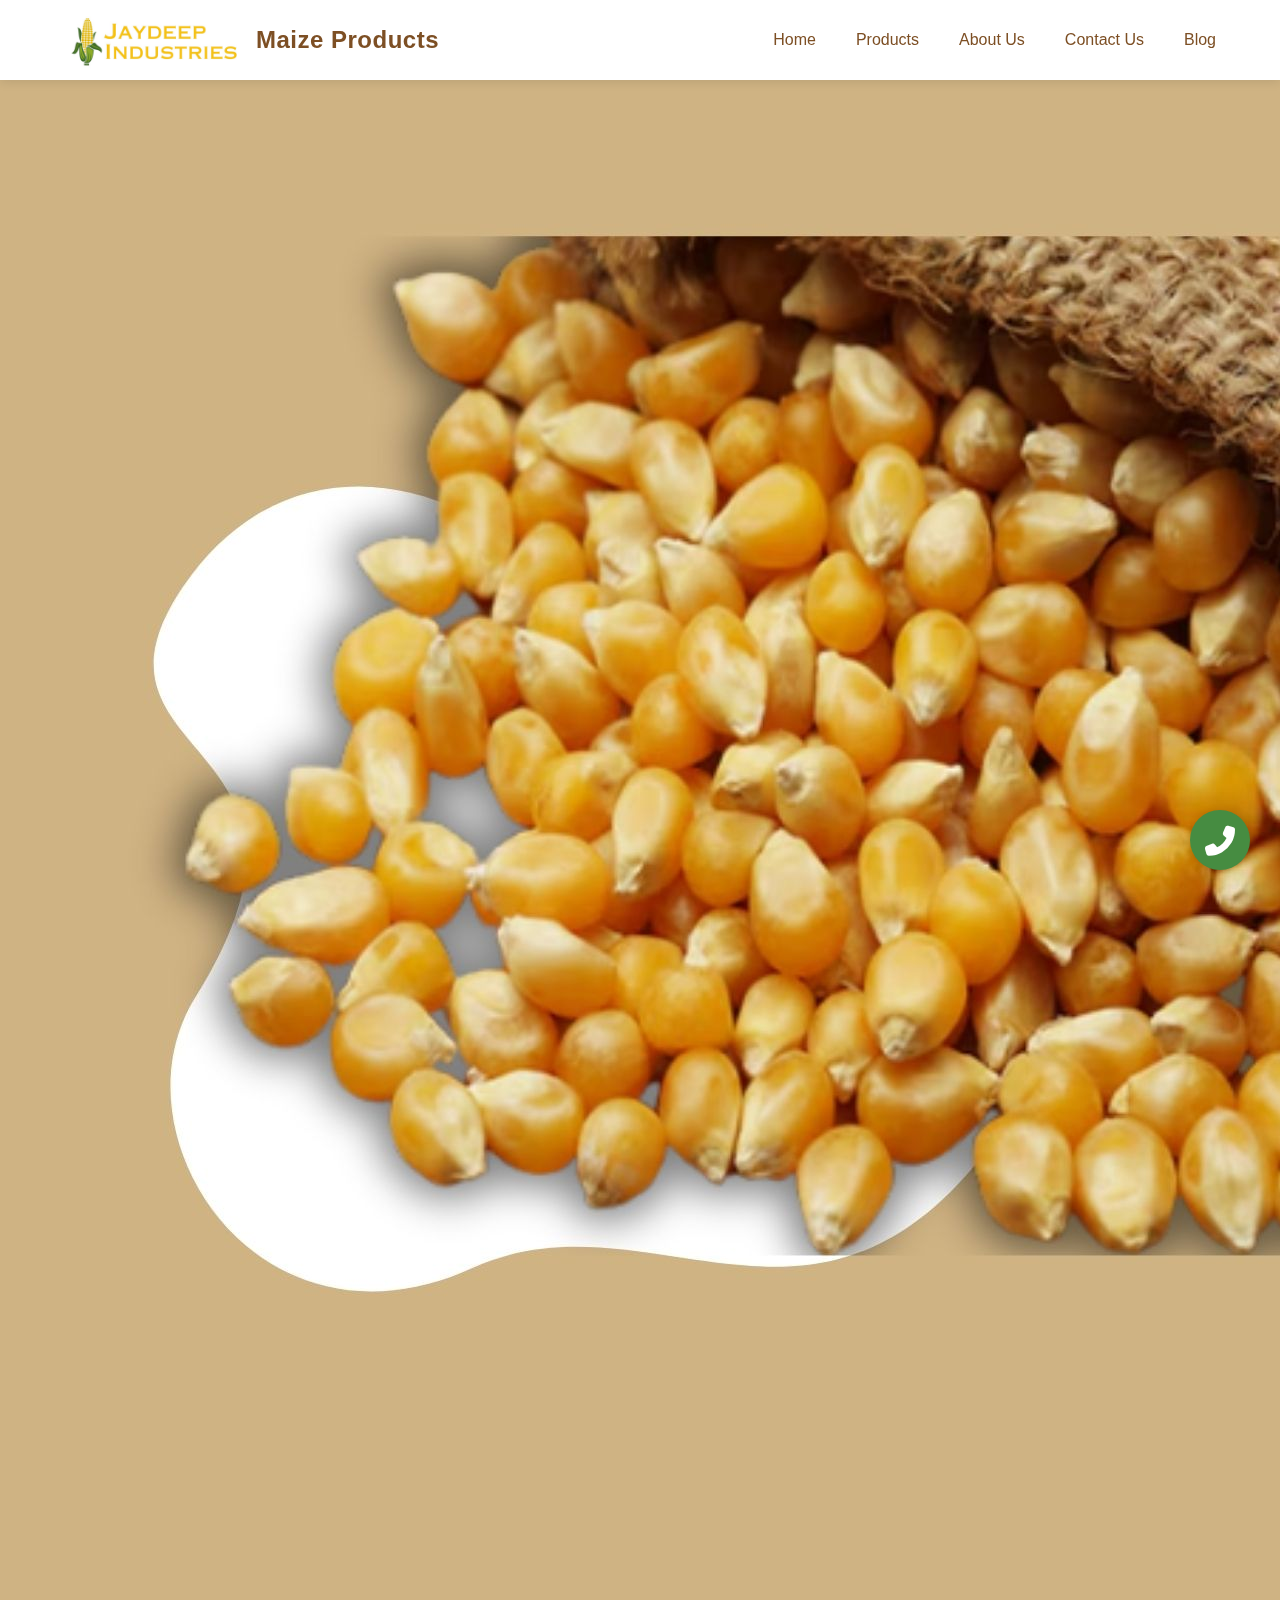
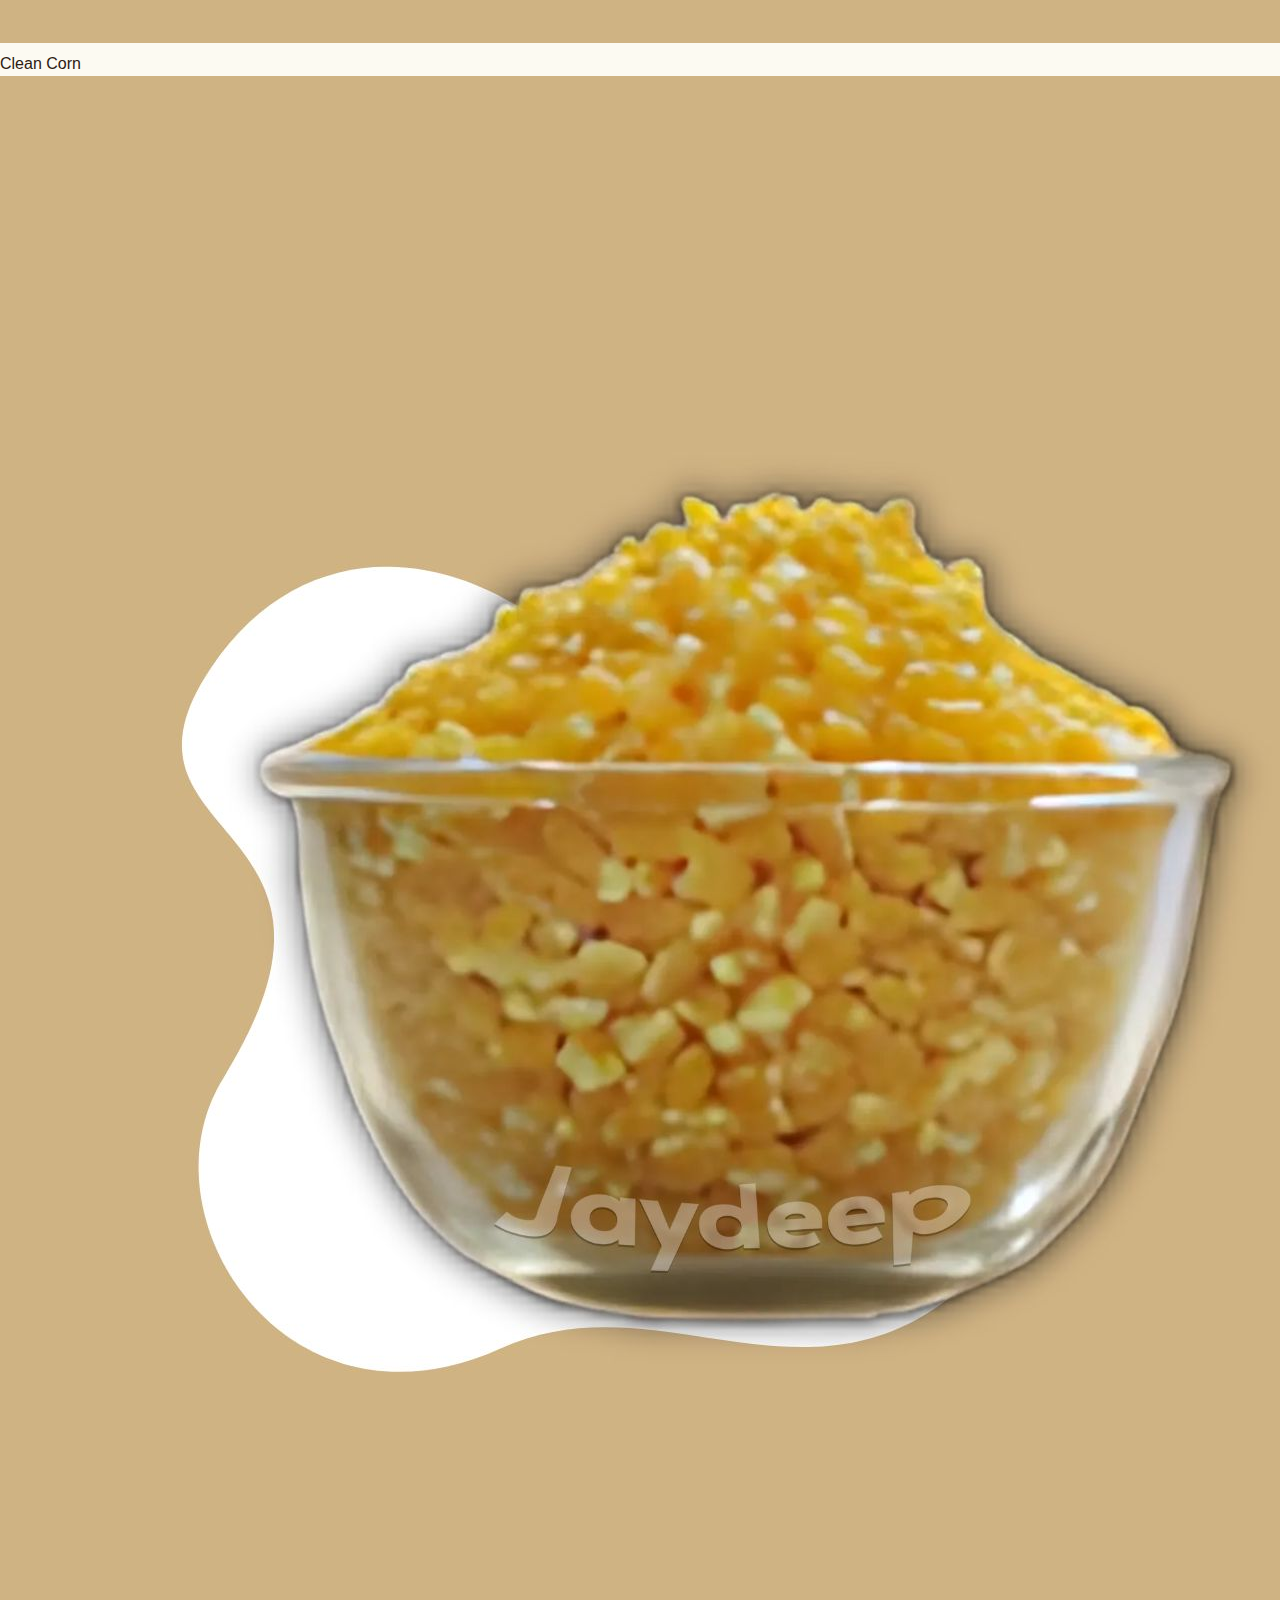
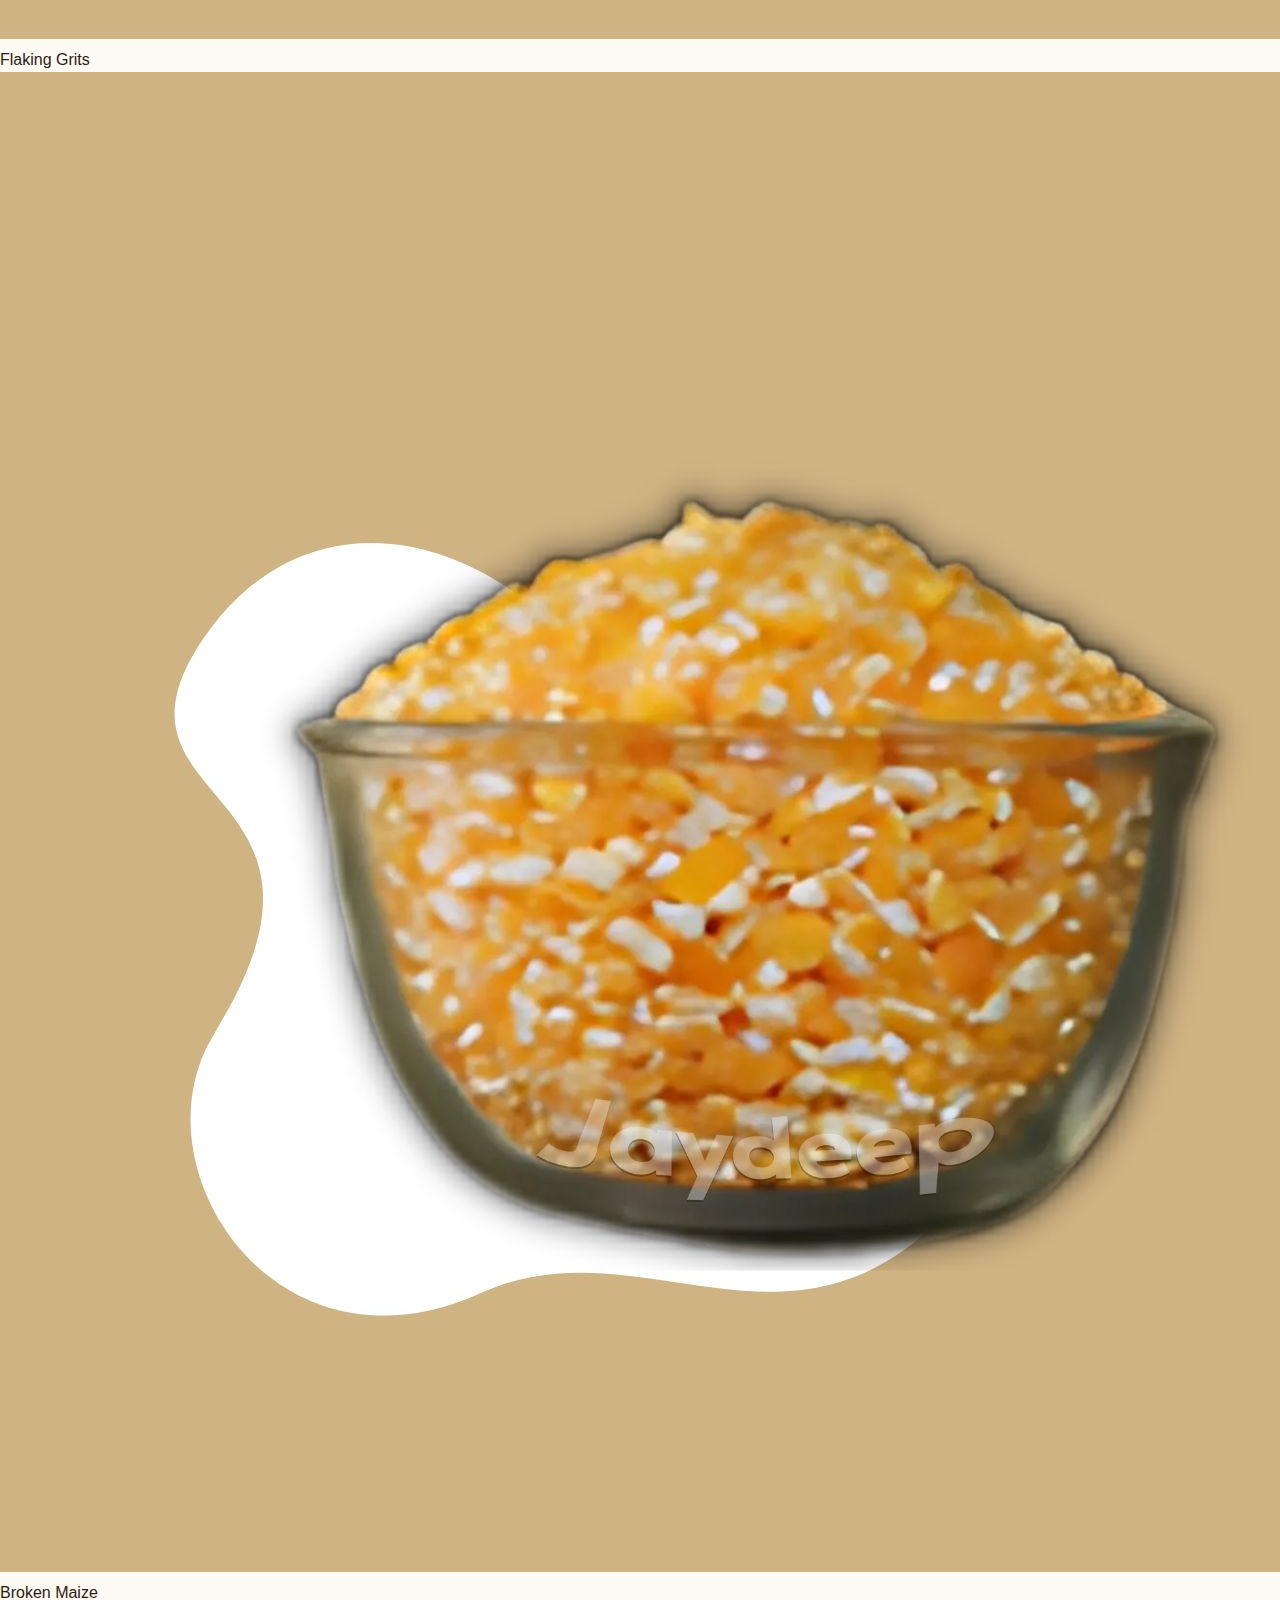
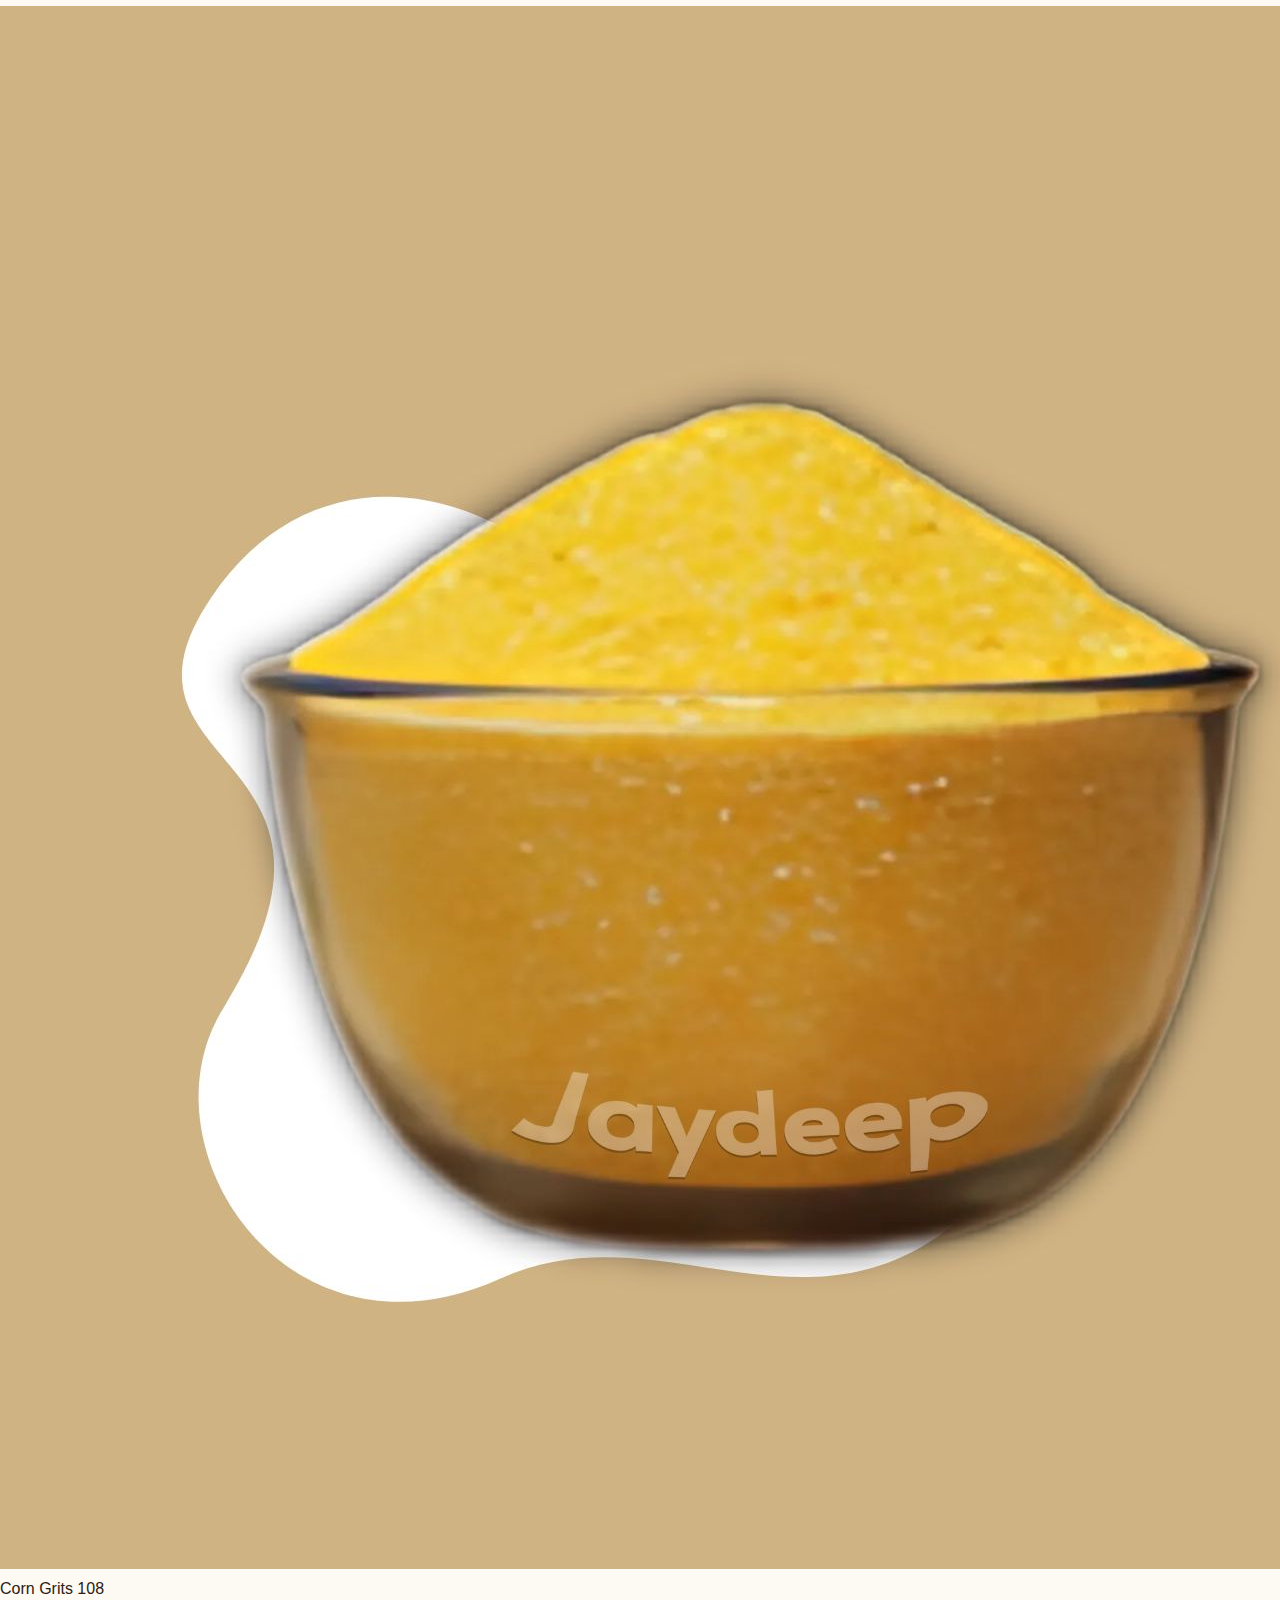
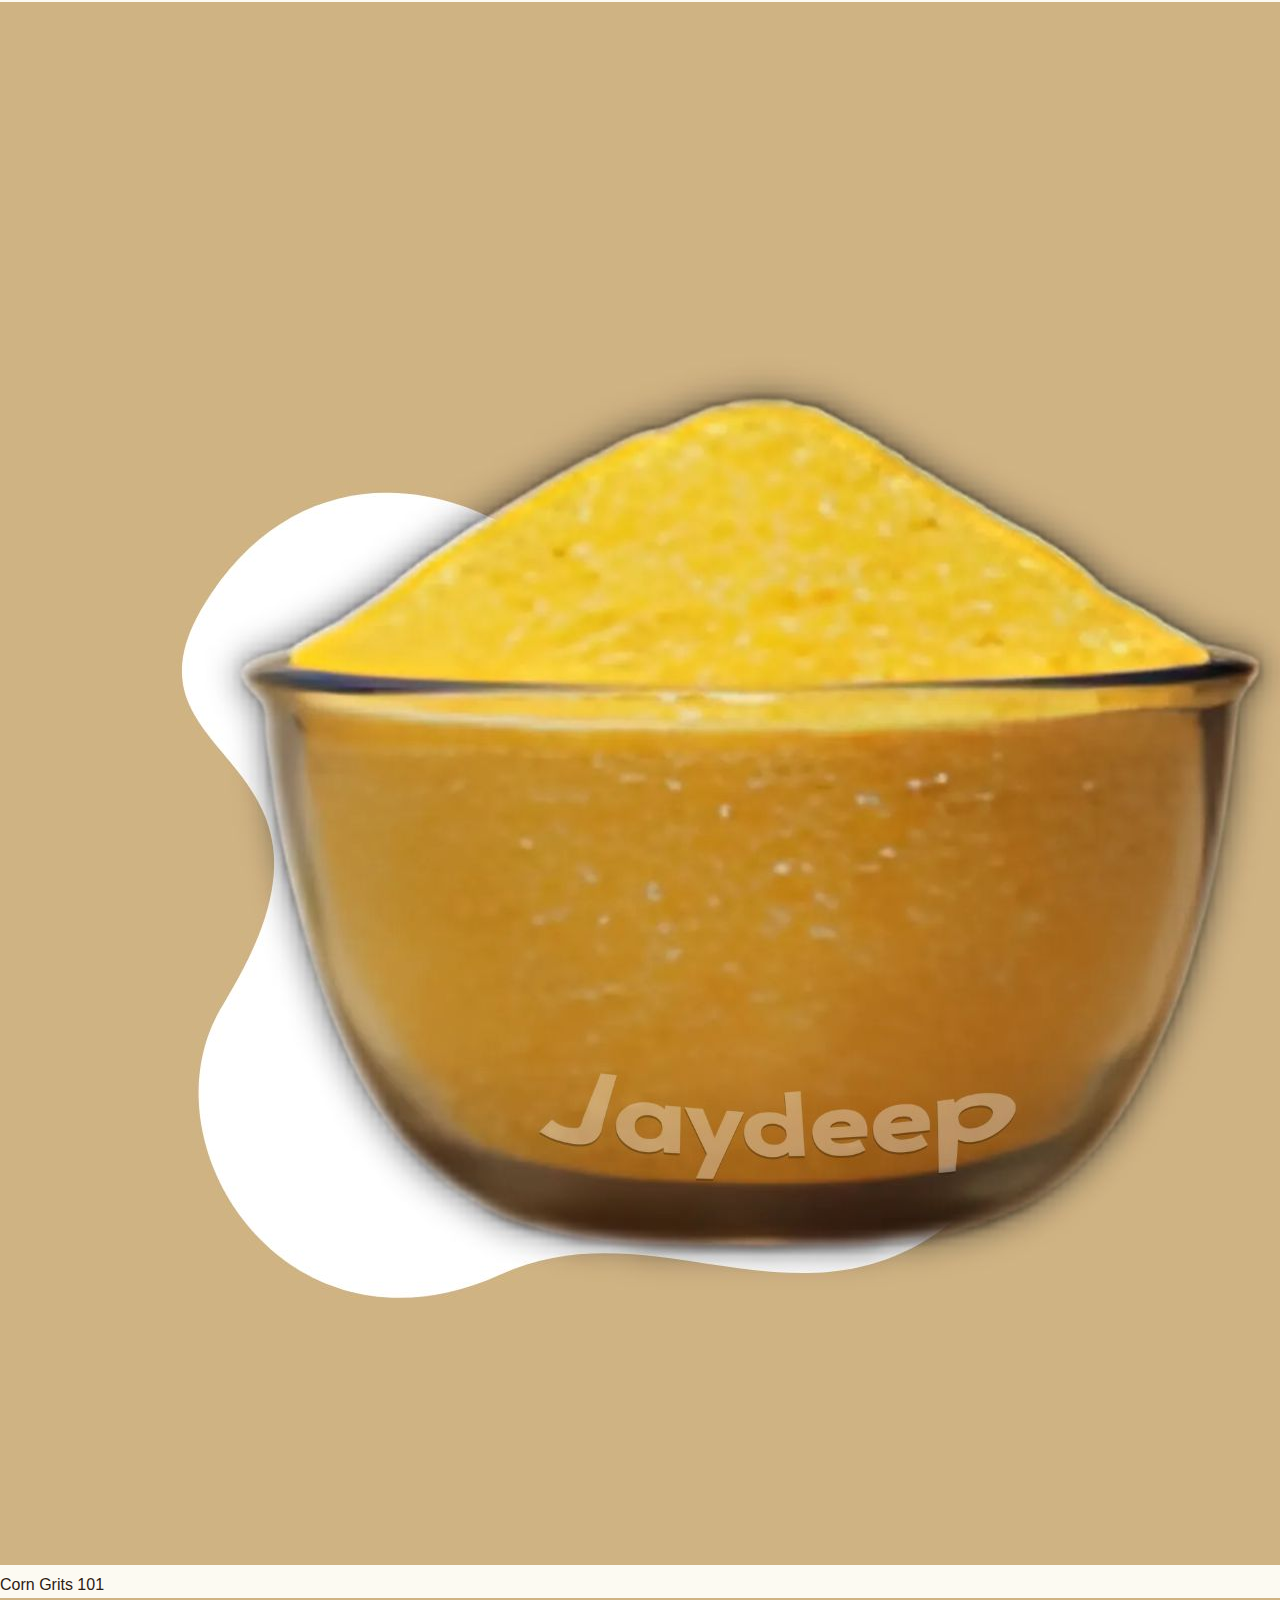
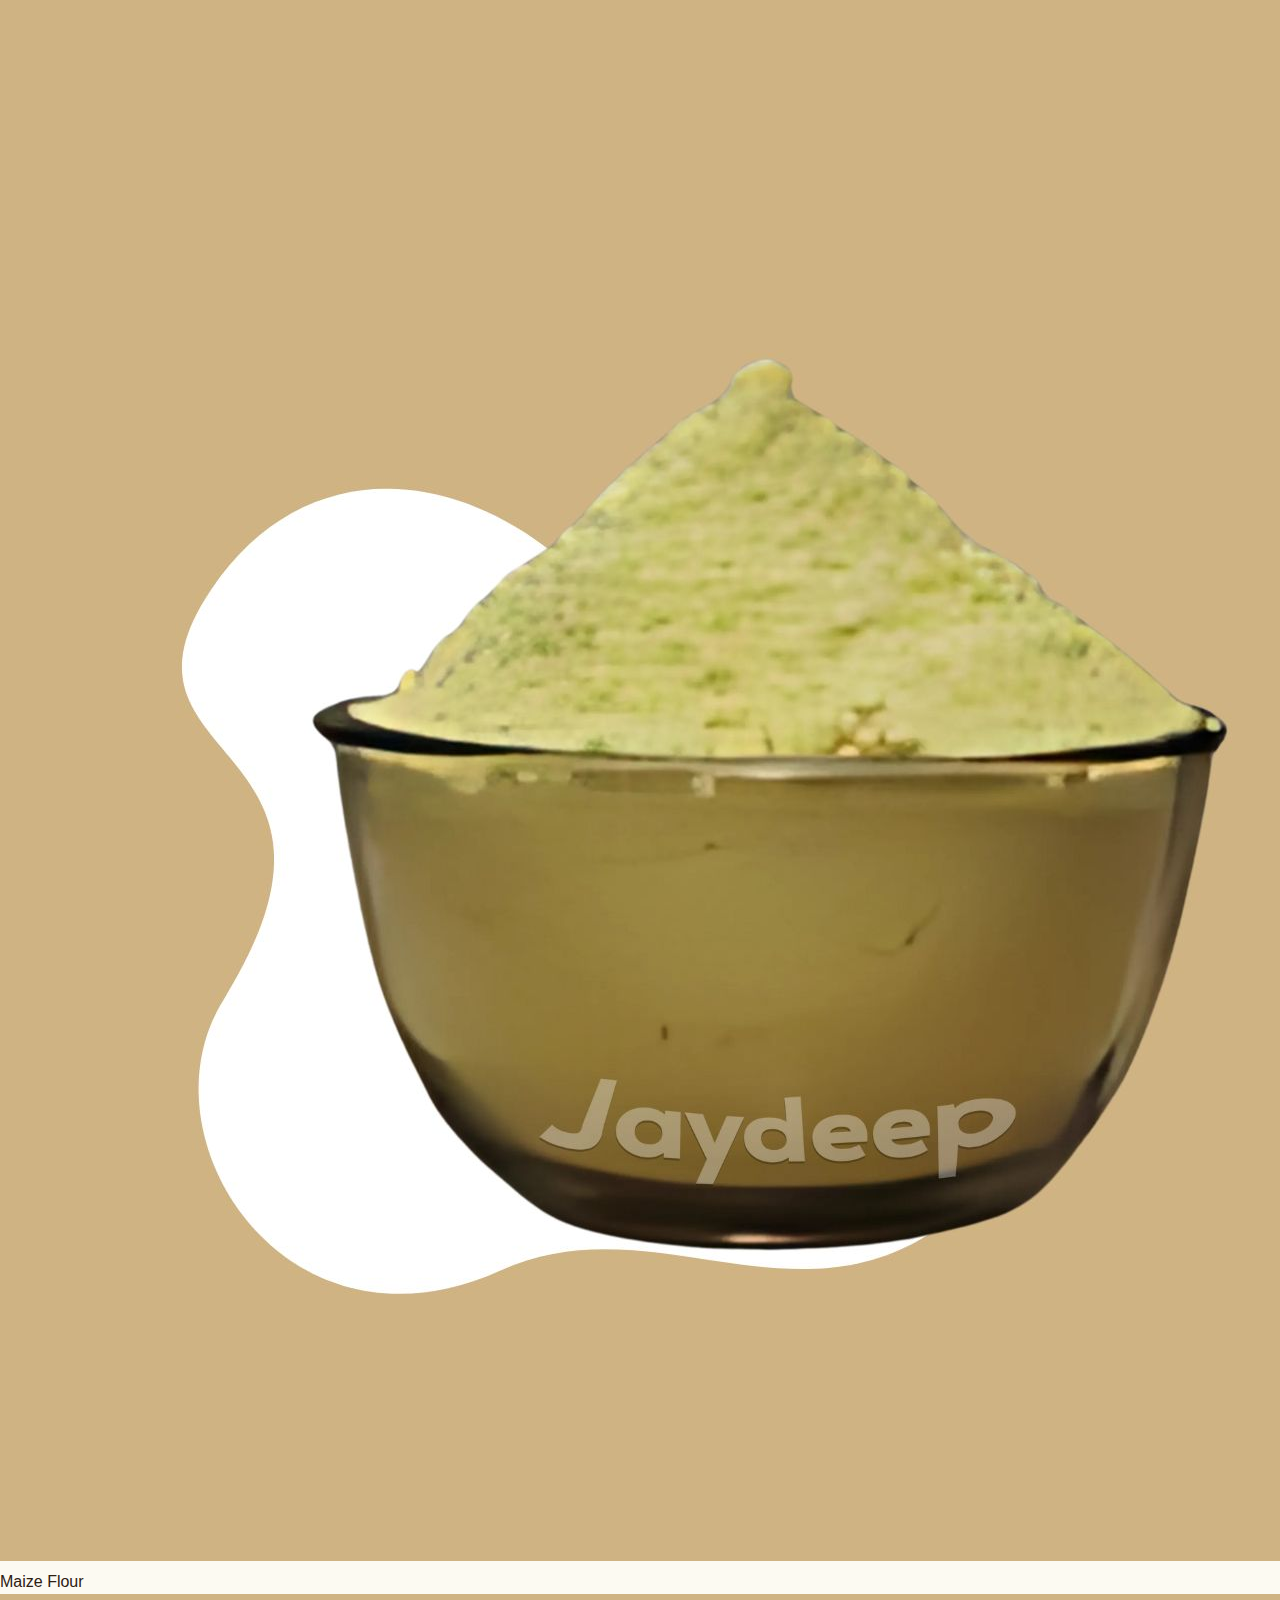
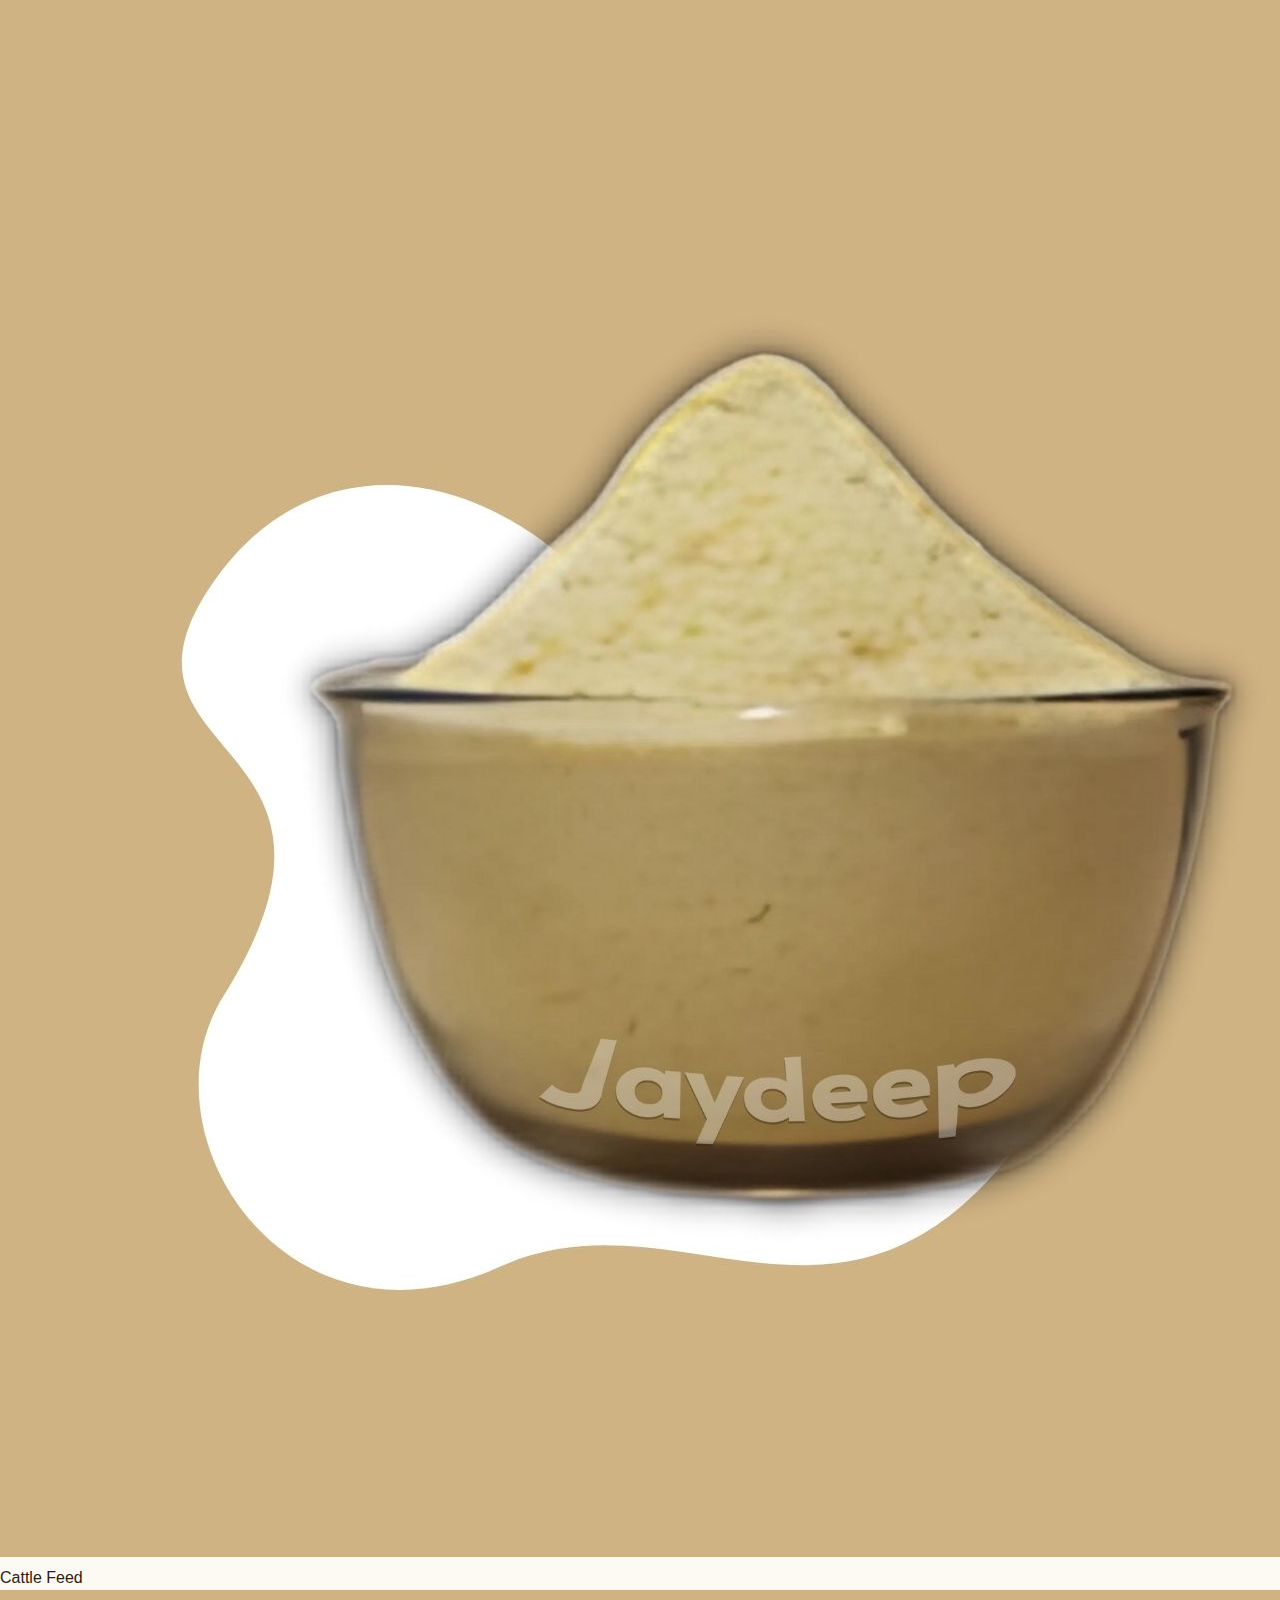
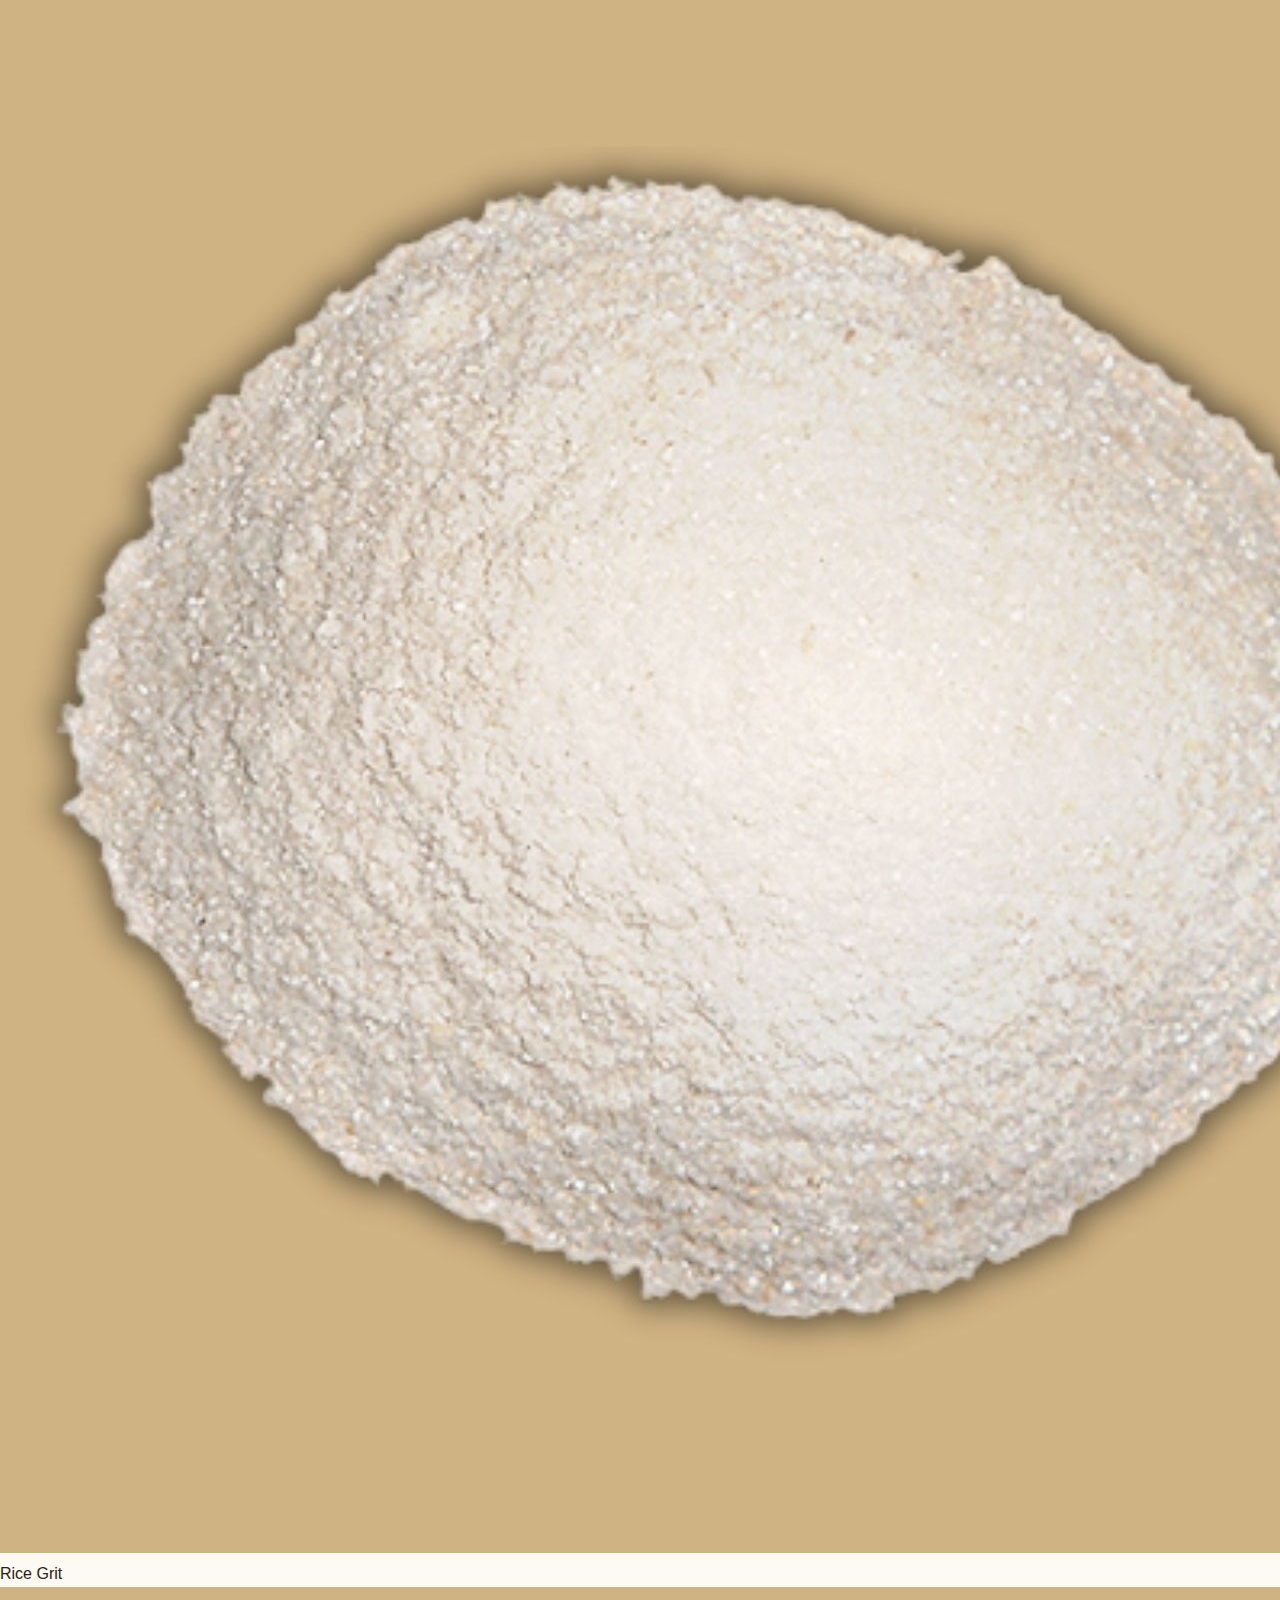
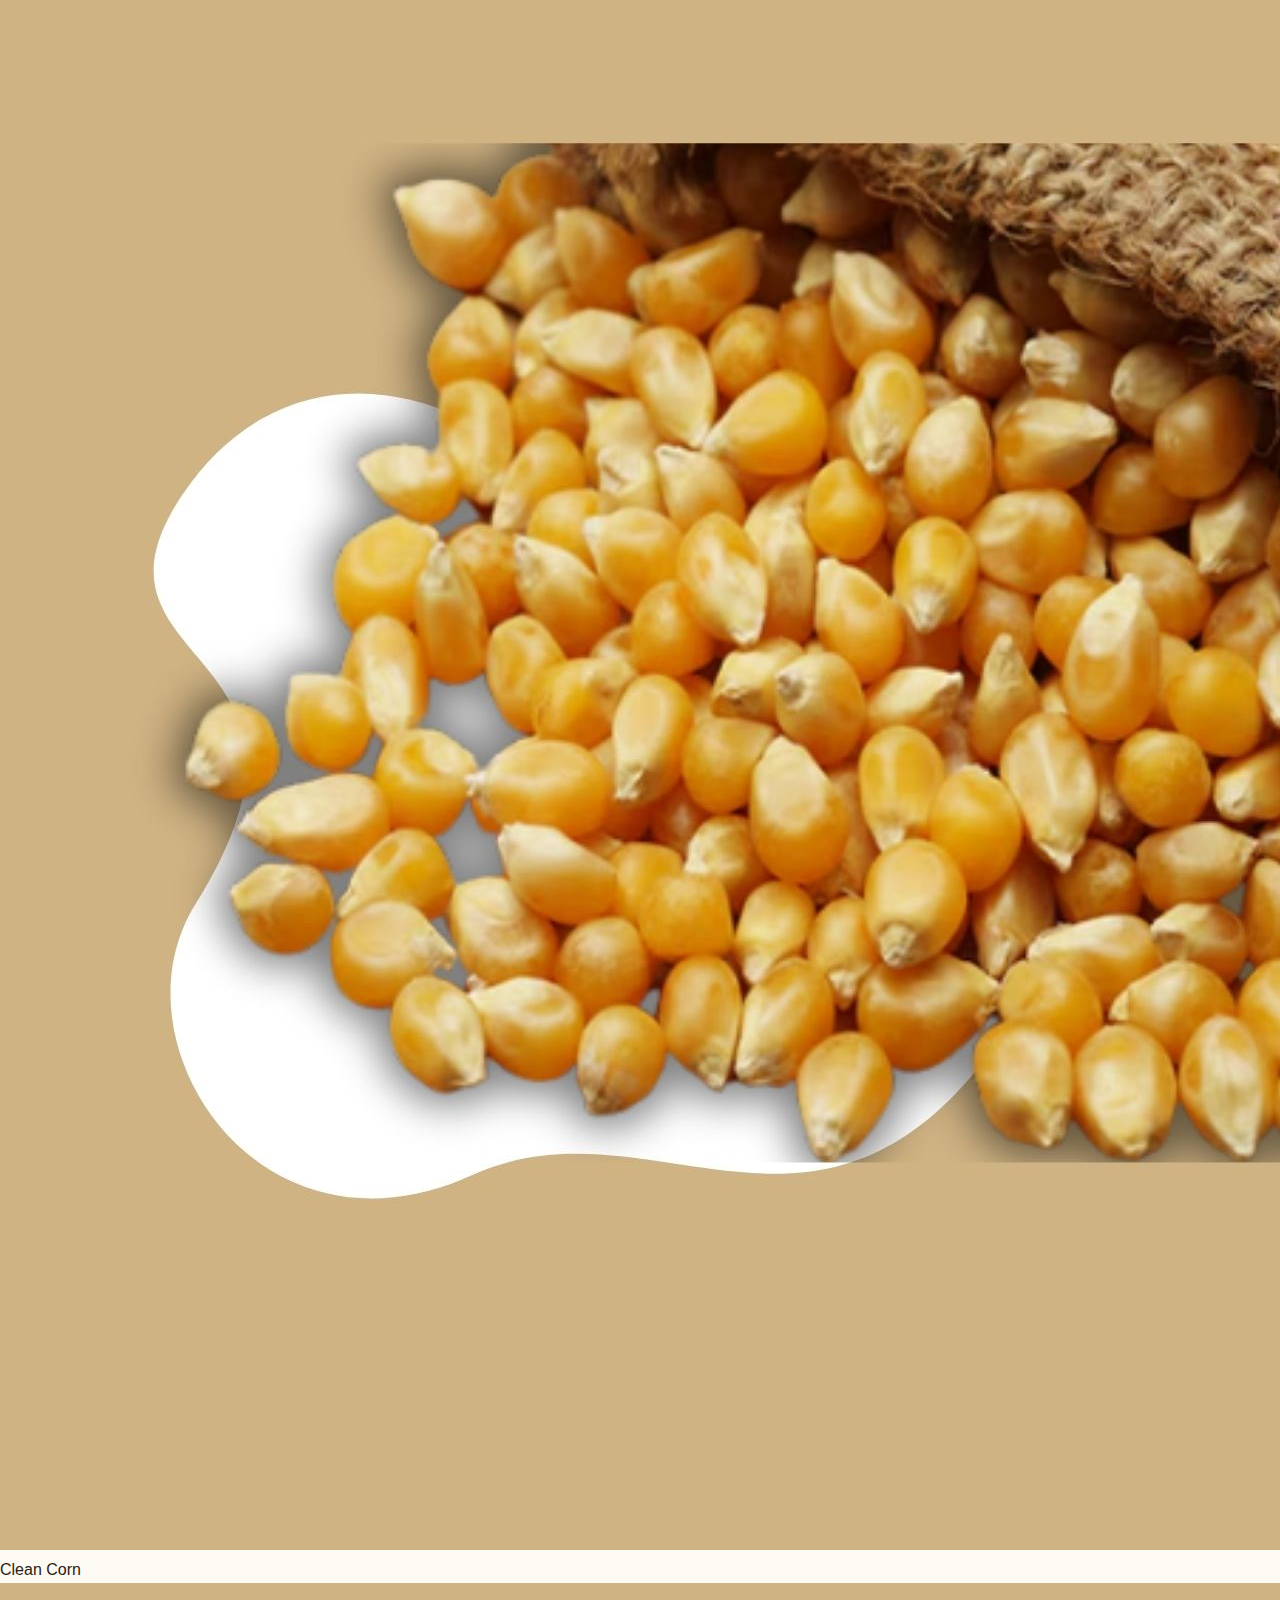
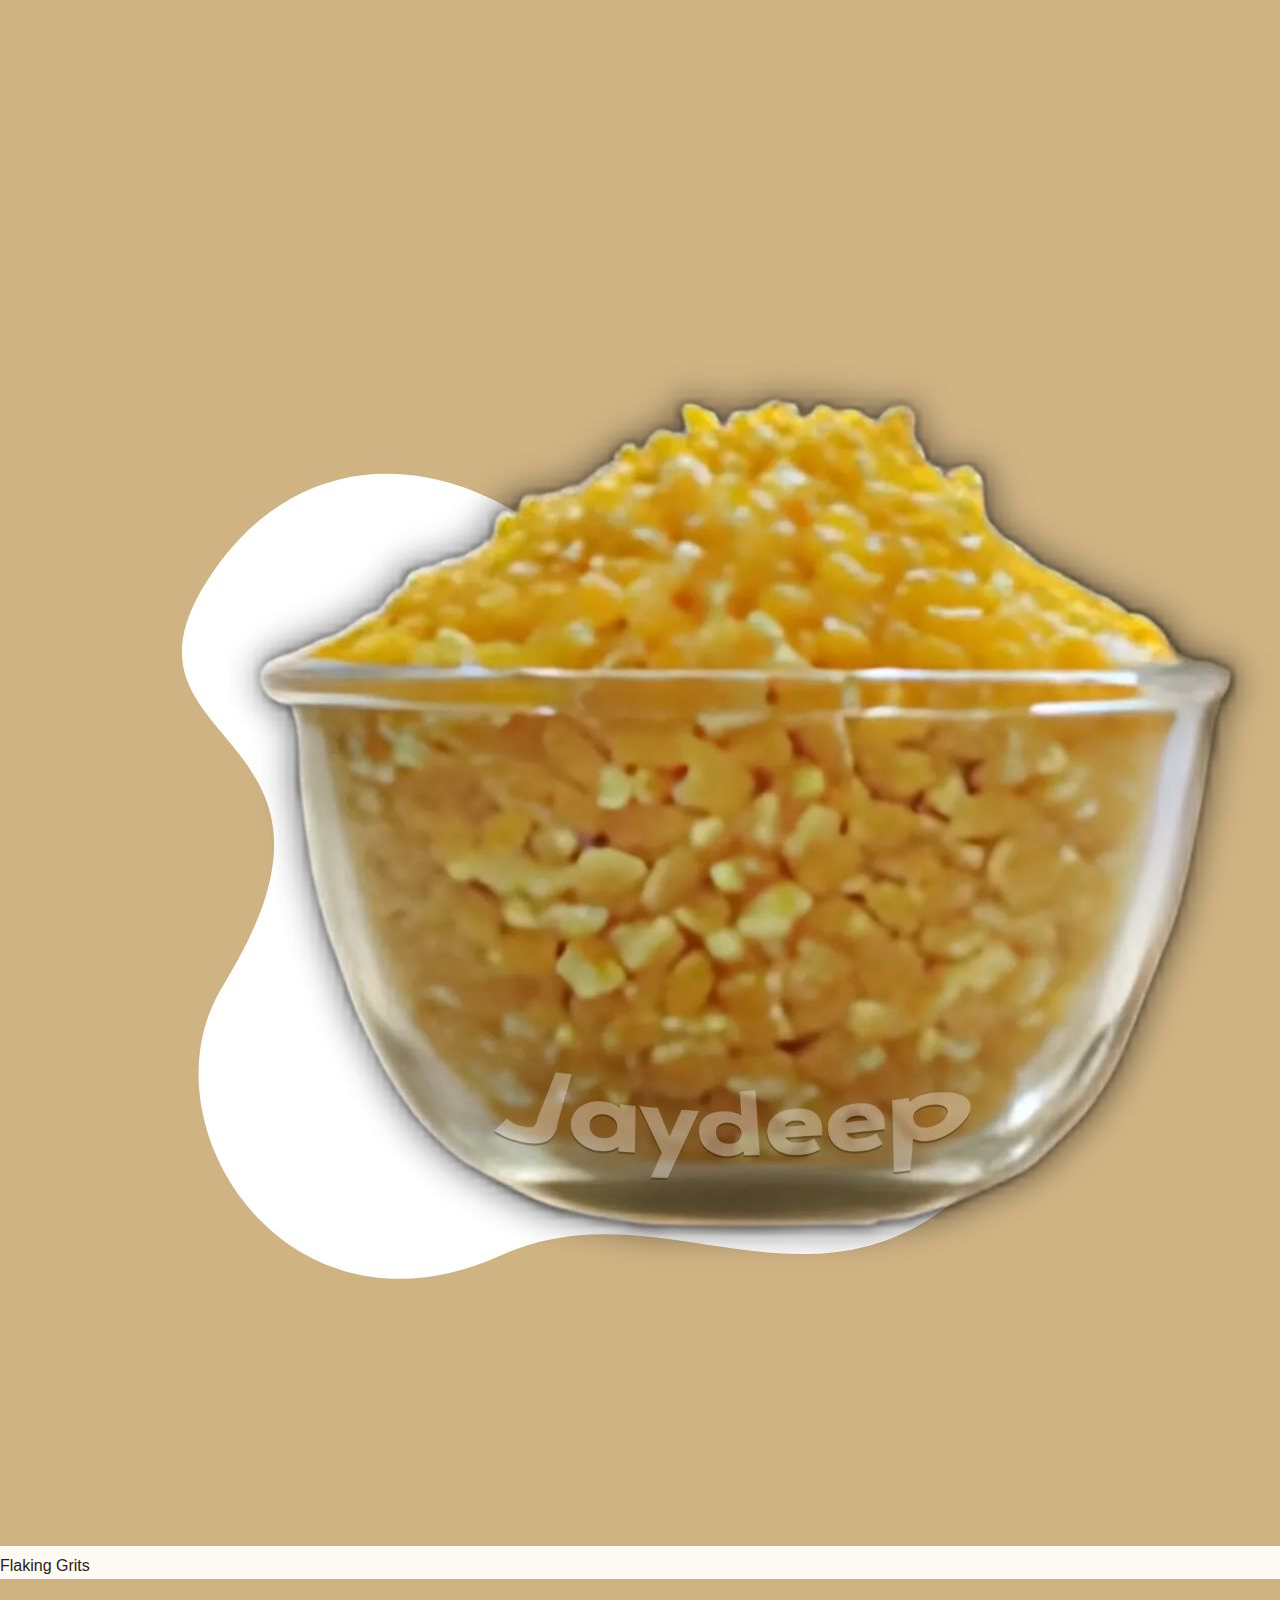
<file: index.html>
<!DOCTYPE html>
<html lang="en">
<head>
  <meta charset="UTF-8">
  <meta name="viewport" content="width=device-width, initial-scale=1.0">
  <title>Corn Grits Manufacturer in India | Jaydeep Industries | Maize Grit Exporter</title>
  <meta name="description" content="Leading corn grits manufacturer in Gujarat, India. Discover our high-quality corn grits, maize products, and flaking grits for food, feed, and industrial uses. 15+ years of excellence and export quality. Your trusted partner for premium corn products in India.">
  <meta name="keywords" content="corn grits manufacturer, Corn Grits Manufacturer, corn grits Gujarat, corn grit suppliers India, corn grits manufacturer Gujarat, maize processing company, corn grits exporters, corn grits manufacturer in India, corn grits manufacturing, corn grits factory, corn grit production, corn grit processing, corn grit industry, corn grit business, corn grit company, corn grits 108, corn grits 101, maize flour, cattle feed, rice grit, broken maize, flaking grits, clean corn, maize products, maize product manufacturer, maize product supplier, maize product exporter, maize product manufacturer in India, maize product manufacturing, maize product factory, maize product production, maize product processing, maize product industry, maize product business, maize product company, high quality corn grits, premium maize products, corn grits for food, corn grits for feed, corn grits for industry">
  
  <!-- Security Headers -->
  <meta http-equiv="Content-Security-Policy" content="default-src 'self' https: data: 'unsafe-inline' 'unsafe-eval';">
  <meta http-equiv="X-Content-Type-Options" content="nosniff">
  <meta http-equiv="X-Frame-Options" content="SAMEORIGIN">
  <meta http-equiv="X-XSS-Protection" content="1; mode=block">
  <meta http-equiv="Referrer-Policy" content="strict-origin-when-cross-origin">
  <meta http-equiv="Permissions-Policy" content="geolocation=(), microphone=(), camera=()">
  
  <!-- Security Verification Tags -->
  <meta name="google-site-verification" content="UMk3J4wBUUp1fNGPreDi2yHvIQRzJ4FYo3nB3ff7t_s">
  <meta name="norton-safeweb-site-verification" content="KNLJYZKXG-1889LKAVF694AOMUNCMU19E3UR1P4MUV3KL3KYO0SO3PV7RFSBGH7FM5OOF1HVXU9-XWVTLJYZIS0POCYSQ-S9F8RUP69EVNWWR2PJN0F9JF2GI-HDC0KT">
  <meta name="norton-safeweb-status" content="safe">
  <meta name="mcafee-site-verification" content="mcafee-verification">
  <meta name="sophos-site-verification" content="sophos-verification">
  <meta name="kaspersky-site-verification" content="kaspersky-verification">
  <meta name="bitdefender-site-verification" content="bitdefender-verification">
  <meta name="avg-site-verification" content="avg-verification">
  <meta name="avast-site-verification" content="avast-verification">
  <meta name="microsoft-site-verification" content="microsoft-verification">
  
  <!-- SSL Verification -->
  <meta name="ssl-verification" content="ssl-verification">
  <meta name="security-verification" content="security-verification">
  
  <!-- Favicon - Google search optimization -->
  <link rel="icon" href="favicon.ico">
  <link rel="icon" href="favicon.svg" type="image/svg+xml">
  <link rel="shortcut icon" href="favicon.ico">
  <link rel="apple-touch-icon" sizes="180x180" href="apple-touch-icon.png">
  <link rel="icon" type="image/png" sizes="192x192" href="android-chrome-192x192.png">
  <link rel="icon" type="image/png" sizes="32x32" href="favicon-32x32.png">
  <link rel="icon" type="image/png" sizes="16x16" href="favicon-16x16.png">
  <link rel="manifest" href="site.webmanifest">
  <link rel="mask-icon" href="safari-pinned-tab.svg" color="#468c41">
  <meta name="msapplication-TileColor" content="#468c41">
  <meta name="msapplication-config" content="browserconfig.xml">
  <meta name="theme-color" content="#468c41">
  
  <!-- Open Graph / Facebook -->
  <meta property="og:type" content="website">
  <meta property="og:url" content="https://www.jaydeep-industries.com/">
  <meta property="og:title" content="Jaydeep Industries - Corn Grits Manufacturer in India">
  <meta property="og:description" content="Leading manufacturer of high-quality corn products for food, feed and industrial applications. Specializing in corn grits, corn flour, and flaking grits in Gujarat, India. Get premium corn grits from a trusted Indian manufacturer.">
  <meta property="og:image" content="https://www.jaydeep-industries.com/android-chrome-192x192.png">
  <meta property="og:image:width" content="192">
  <meta property="og:image:height" content="192">
  <meta property="og:image:type" content="image/png">
  <meta property="og:site_name" content="Jaydeep Industries">
  <meta property="og:locale" content="en_IN">

  <!-- Twitter -->
  <meta property="twitter:card" content="summary_large_image">
  <meta property="twitter:url" content="https://www.jaydeep-industries.com/">
  <meta property="twitter:title" content="Jaydeep Industries - Corn Grits Manufacturer in India">
  <meta property="twitter:description" content="Leading manufacturer of high-quality corn products for food, feed and industrial applications. Specializing in corn grits, corn flour, and flaking grits in Gujarat, India. Get premium corn grits from a trusted Indian manufacturer.">
  <meta property="twitter:image" content="https://www.jaydeep-industries.com/android-chrome-192x192.png">
  
  <link rel="stylesheet" href="styles.css">
  <link href="https://fonts.googleapis.com/css2?family=Poppins:wght@400;500;600;700&display=swap" rel="stylesheet">
  <link rel="stylesheet" href="https://cdnjs.cloudflare.com/ajax/libs/font-awesome/6.4.0/css/all.min.css">
  
  <!-- Enhanced Schema.org markup -->
  <script type="application/ld+json">
  {
    "@context": "https://schema.org",
    "@type": "ManufacturingPlant",
    "name": "Jaydeep Industries",
    "url": "https://www.jaydeep-industries.com",
    "logo": {
      "@type": "ImageObject",
      "url": "https://www.jaydeep-industries.com/favicon.ico",
      "width": "48",
      "height": "48"
    },
    "image": "https://www.jaydeep-industries.com/android-chrome-192x192.png",
    "description": "Leading corn grits manufacturer in Gujarat, India. Specializing in high-quality corn grits, maize products, and flaking grits. ISO certified manufacturing facility with 15+ years of excellence.",
    "address": {
      "@type": "PostalAddress",
      "streetAddress": "Rajkot Highway Road, Shekhpar",
      "addressLocality": "Surendranagar",
      "postalCode": "363621",
      "addressRegion": "Gujarat",
      "addressCountry": "IN"
    },
    "contactPoint": {
      "@type": "ContactPoint",
      "telephone": "+919978923725",
      "contactType": "customer service",
      "areaServed": ["IN", "Worldwide"],
      "availableLanguage": ["en", "gu"]
    },
    "sameAs": [
      "https://www.jaydeep-industries.com"
    ],
    "foundingDate": "2008",
    "founders": [{
      "@type": "Person",
      "name": "Dharmeshbhai Kanabar"
    }],
    "keywords": "corn grits manufacturer, Corn Grits Manufacturer, corn grits Gujarat, corn grit suppliers India",
    "manufacturingPlant": {
      "@type": "Place",
      "name": "Jaydeep Industries Manufacturing Facility",
      "address": {
        "@type": "PostalAddress",
        "streetAddress": "Rajkot Highway Road, Shekhpar",
        "addressLocality": "Surendranagar",
        "postalCode": "363621",
        "addressRegion": "Gujarat",
        "addressCountry": "IN"
      }
    }
  }
  </script>

  <!-- Local Business Schema -->
  <script type="application/ld+json">
  {
    "@context": "https://schema.org",
    "@type": "LocalBusiness",
    "@id": "https://www.jaydeep-industries.com/#manufacturer",
    "name": "Jaydeep Industries - Corn Grits Manufacturer",
    "image": "https://www.jaydeep-industries.com/android-chrome-192x192.png",
    "priceRange": "₹₹",
    "address": {
      "@type": "PostalAddress",
      "streetAddress": "Rajkot Highway Road, Shekhpar",
      "addressLocality": "Surendranagar",
      "postalCode": "363621",
      "addressRegion": "Gujarat",
      "addressCountry": "IN"
    },
    "geo": {
      "@type": "GeoCoordinates",
      "latitude": "22.7279",
      "longitude": "71.6667"
    },
    "url": "https://www.jaydeep-industries.com",
    "telephone": "+919978923725",
    "openingHoursSpecification": {
      "@type": "OpeningHoursSpecification",
      "dayOfWeek": [
        "Monday",
        "Tuesday",
        "Wednesday",
        "Thursday",
        "Friday",
        "Saturday"
      ],
      "opens": "09:00",
      "closes": "18:00"
    },
    "areaServed": {
      "@type": "GeoCircle",
      "geoMidpoint": {
        "@type": "GeoCoordinates",
        "latitude": "22.7279",
        "longitude": "71.6667"
      },
      "geoRadius": "1000km"
    }
  }
  </script>

  <!-- Product Schema -->
  <script type="application/ld+json">
  {
    "@context": "https://schema.org",
    "@type": "ItemList",
    "itemListElement": [
      {
        "@type": "ListItem",
        "position": 1,
        "item": {
          "@type": "Product",
          "name": "Clean Corn",
          "description": "High-quality clean corn for various industrial applications",
          "category": "Maize Products",
          "image": "https://www.jaydeep-industries.com/8.jpg"
        }
      },
      {
        "@type": "ListItem",
        "position": 2,
        "item": {
          "@type": "Product",
          "name": "Flaking Grits",
          "description": "Premium flaking grits for cornflakes and cereal production",
          "category": "Maize Products",
          "image": "https://www.jaydeep-industries.com/2.jpg"
        }
      },
      {
        "@type": "ListItem",
        "position": 3,
        "item": {
          "@type": "Product",
          "name": "Broken Maize",
          "description": "Quality broken maize for feed and industrial use",
          "category": "Maize Products",
          "image": "https://www.jaydeep-industries.com/1.jpg"
        }
      },
      {
        "@type": "ListItem",
        "position": 4,
        "item": {
          "@type": "Product",
          "name": "Corn Grits 108",
          "description": "Specialized corn grits for snack and food industries",
          "category": "Maize Products",
          "image": "https://www.jaydeep-industries.com/3.jpg"
        }
      },
      {
        "@type": "ListItem",
        "position": 5,
        "item": {
          "@type": "Product",
          "name": "Corn Grits 101",
          "description": "Premium corn grits for food processing industry",
          "category": "Maize Products",
          "image": "https://www.jaydeep-industries.com/4.jpg"
        }
      },
      {
        "@type": "ListItem",
        "position": 6,
        "item": {
          "@type": "Product",
          "name": "Maize Flour",
          "description": "High-quality maize flour for various food applications",
          "category": "Maize Products",
          "image": "https://www.jaydeep-industries.com/5.jpg"
        }
      },
      {
        "@type": "ListItem",
        "position": 7,
        "item": {
          "@type": "Product",
          "name": "Cattle Feed",
          "description": "Nutritious cattle feed made from quality maize products",
          "category": "Maize Products",
          "image": "https://www.jaydeep-industries.com/6.jpg"
        }
      },
      {
        "@type": "ListItem",
        "position": 8,
        "item": {
          "@type": "Product",
          "name": "Rice Grit",
          "description": "Premium rice grits for food and feed industries",
          "category": "Maize Products",
          "image": "https://www.jaydeep-industries.com/7.jpg"
        }
      }
    ]
  }
  </script>

  <!-- FAQPage Schema Markup -->
  <script type="application/ld+json">
  {
    "@context": "https://schema.org",
    "@type": "FAQPage",
    "mainEntity": [
      {
        "@type": "Question",
        "name": "What types of corn grits do you manufacture?",
        "acceptedAnswer": {
          "@type": "Answer",
          "text": "We manufacture various types of high-quality corn grits including Corn Grits 108 for snacks and extruded foods, Corn Grits 101 for food processing, and Flaking Grits for cereals like cornflakes. We can also customize granulation based on your specific industrial needs."
        }
      },
      {
        "@type": "Question",
        "name": "Where are your corn grits manufactured?",
        "acceptedAnswer": {
          "@type": "Answer",
          "text": "Our corn grits are manufactured at our state-of-the-art facility in Gujarat, India."
        }
      },
      {
        "@type": "Question",
        "name": "Are your corn grits and maize products high quality?",
        "acceptedAnswer": {
          "@type": "Answer",
          "text": "Yes, quality is our top priority. We use premium maize kernels and rigorous quality control at every stage of production to ensure consistent, high-quality corn grits and maize products."
        }
      },
      {
        "@type": "Question",
        "name": "Do you export corn grits and maize products?",
        "acceptedAnswer": {
          "@type": "Answer",
          "text": "Yes, Jaydeep Industries is a maize grit exporter and we supply our high-quality corn grits and maize products internationally."
        }
      },
      {
        "@type": "Question",
        "name": "How long has Jaydeep Industries been in the maize processing industry?",
        "acceptedAnswer": {
          "@type": "Answer",
          "text": "Jaydeep Industries has over 15 years of experience in the maize processing industry, specializing in high-quality corn grits and other maize products."
        }
      }
    ]
  }
  </script>

  <!-- Additional search engine optimization -->
  <link rel="canonical" href="https://www.jaydeep-industries.com/">
  <meta name="google-site-verification" content="UMk3J4wBUUp1fNGPreDi2yHvIQRzJ4FYo3nB3ff7t_s">
  <meta name="robots" content="index, follow, max-image-preview:large, max-snippet:-1, max-video-preview:-1, archive">
  <meta name="revisit-after" content="7 days">
  <meta name="author" content="Jaydeep Industries">
  <meta name="geo.region" content="IN-GJ">
  <meta name="geo.placename" content="Surendranagar">
  <meta name="geo.position" content="22.7279;71.6667">
  <meta name="ICBM" content="22.7279, 71.6667">
  <meta name="distribution" content="Global">
  <meta name="coverage" content="Worldwide">
  <meta name="target" content="all">
  <meta name="rating" content="General">
  <meta name="language" content="English">
  <meta name="page-topic" content="Manufacturing">
  <meta name="page-type" content="Business">
  <meta name="audience" content="All">
  <meta name="document-class" content="Published">
  <meta name="document-rights" content="Copyrighted Work">
  <meta name="document-type" content="Public">
  <meta name="document-distribution" content="Global">
  <meta name="document-state" content="Dynamic">
  <meta name="resource-type" content="Document">
  <meta name="revisit" content="7 days">
  <meta name="classification" content="Business">
  <meta name="copyright" content="Copyright © 2024 Jaydeep Industries. All rights reserved.">
  <meta name="designer" content="Dhairya Kanabar">
  <meta name="reply-to" content="jaydeepind7@gmail.com">
  <meta name="owner" content="Jaydeep Industries">
  <meta name="url" content="https://www.jaydeep-industries.com">
  <meta name="identifier-URL" content="https://www.jaydeep-industries.com">
  <meta name="directory" content="submission">
  <meta name="category" content="business">
  <meta name="coverage" content="Worldwide">
  <meta name="distribution" content="Global">
  <meta name="rating" content="General">
  <meta name="revisit-after" content="7 days">
  <meta name="subtitle" content="Leading Corn Grits Manufacturer in Gujarat">
  <meta name="summary" content="Leading corn grits manufacturer in Gujarat, India. Specializing in high-quality corn grits, maize products, and flaking grits. ISO certified, export quality.">
  <meta name="keywords" content="corn grits manufacturer, Corn Grits Manufacturer, corn grits Gujarat, corn grit suppliers India, corn grits manufacturer Gujarat, maize processing company, corn grits exporters, corn grits manufacturer in India, corn grits manufacturing, corn grits factory, corn grit production, corn grit processing, corn grit industry, corn grit business, corn grit company">
  
  <!-- Google search result logo optimization -->
  <script type="application/ld+json">
  {
    "@context": "https://schema.org",
    "@type": "WebSite",
    "url": "https://www.jaydeep-industries.com/",
    "name": "Jaydeep Industries",
    "description": "Leading corn product supplier based in Gujarat, India.",
    "potentialAction": {
      "@type": "SearchAction",
      "target": "https://www.jaydeep-industries.com/search?q={search_term_string}",
      "query-input": "required name=search_term_string"
    }
  }
  </script>
</head>
<body>
  <nav class="navbar">
    <div class="container nav-container">
      <div class="logo">
        <a href="#" onclick="event.preventDefault(); window.scrollTo({top: 0, behavior: 'smooth'});">
          <img src="logo.jpg" alt="Jaydeep Industries - Corn Grits Manufacturer Logo" class="logo-img">
          Maize Products
        </a>
      </div>
      <ul class="nav-links">
        <li><a href="#home">Home</a></li>
        <li><a href="#products">Products</a></li>
        <li><a href="#about">About Us</a></li>
        <li><a href="#contact">Contact Us</a></li>
        <li><a href="#" id="blog-link">Blog</a></li>
      </ul>
      <div class="nav-toggle" id="navToggle">
        <span></span><span></span><span></span>
      </div>
    </div>
  </nav>

  <!-- Product Showcase Section -->
  <section class="product-showcase">
    <div class="showcase-container">
      <div class="showcase-track">
        <div class="showcase-item">
          <img src="8.jpg" alt="Clean Corn">
          <span>Clean Corn</span>
        </div>
        <div class="showcase-item">
          <img src="2.jpg" alt="Flaking Grits">
          <span>Flaking Grits</span>
        </div>
        <div class="showcase-item">
          <img src="1.jpg" alt="Broken Maize">
          <span>Broken Maize</span>
        </div>
        <div class="showcase-item">
          <img src="3.jpg" alt="Corn Grits 108 for Snack and Extruded Food">
          <span>Corn Grits 108</span>
        </div>
        <div class="showcase-item">
          <img src="4.jpg" alt="Corn Grits 101 for Food Processing Industry">
          <span>Corn Grits 101</span>
        </div>
        <div class="showcase-item">
          <img src="5.jpg" alt="Maize Flour">
          <span>Maize Flour</span>
        </div>
        <div class="showcase-item">
          <img src="6.jpg" alt="Cattle Feed">
          <span>Cattle Feed</span>
        </div>
        <div class="showcase-item">
          <img src="7.jpg" alt="Rice Grit">
          <span>Rice Grit</span>
        </div>
        <!-- Duplicate items for seamless loop -->
        <div class="showcase-item">
          <img src="8.jpg" alt="Clean Corn">
          <span>Clean Corn</span>
        </div>
        <div class="showcase-item">
          <img src="2.jpg" alt="Flaking Grits">
          <span>Flaking Grits</span>
        </div>
        <div class="showcase-item">
          <img src="1.jpg" alt="Broken Maize">
          <span>Broken Maize</span>
        </div>
        <div class="showcase-item">
          <img src="3.jpg" alt="Corn Grits 108 for Snack and Extruded Food">
          <span>Corn Grits 108</span>
        </div>
        <div class="showcase-item">
          <img src="4.jpg" alt="Corn Grits 101 for Food Processing Industry">
          <span>Corn Grits 101</span>
        </div>
        <div class="showcase-item">
          <img src="5.jpg" alt="Maize Flour">
          <span>Maize Flour</span>
        </div>
        <div class="showcase-item">
          <img src="6.jpg" alt="Cattle Feed">
          <span>Cattle Feed</span>
        </div>
        <div class="showcase-item">
          <img src="7.jpg" alt="Rice Grit">
          <span>Rice Grit</span>
        </div>
      </div>
    </div>
  </section>

  <!-- Hero Section -->
  <section class="home-section" id="home">
    <div class="container">
      <h1>Jaydeep Industries - Leading Corn Grits Manufacturer in Gujarat, India</h1>
      <p>As a leading corn grit manufacturer in India, Jaydeep Industries is your trusted partner for high-quality maize products. We specialize in processing and supplying high-grade corn grits and other maize products for various industries.</p>
      
      <blockquote>
        Delivering consistent quality and ensuring customer satisfaction across India and Internationally.
      </blockquote>

      <div class="hero-buttons">
        <a href="#products" class="hero-btn primary-btn">
          <i class="fas fa-box"></i>
          Explore Products
        </a>
        <a href="#contact" class="hero-btn secondary-btn">
          <i class="fas fa-envelope"></i>
          Contact Us
        </a>
      </div>
    </div>
  </section>

  <section id="products" class="section products-section bg-image-2">
    <div class="container">
      <h2>Our Products</h2>
      <p>We offer a wide range of premium maize products, including high-quality corn grits, tailored to your business needs:</p>
      <div class="products-grid">
        <div class="product-card">
          <div class="img-container">
            <img src="8.jpg" alt="Clean Corn">
          </div>
          <h3>Clean Corn</h3>
          <p>Stone-free, dust-free maize for industrial use , Export-based quality.</p>
        </div>
        <div class="product-card">
          <div class="img-container">
            <img src="2.jpg" alt="High-quality Flaking Corn Grits">
          </div>
          <h3>Flaking Grits</h3>
          <p>Ideal for cornflakes(poha) and cereal production</p>
        </div>
        <div class="product-card">
          <div class="img-container">
            <img src="1.jpg" alt="Broken Maize for Corn Grits Production">
          </div>
          <h3>Broken Maize</h3>
          <p>Cracked corn for Flakes</p>
        </div>
        <div class="product-card">
          <div class="img-container">
            <img src="3.jpg" alt="Corn Grits 108 for Snack and Extruded Food">
          </div>
          <h3>Corn Grits 108</h3>
          <p>For snack and extruded food industries</p>
        </div>
        <div class="product-card">
          <div class="img-container">
            <img src="4.jpg" alt="Corn Grits 101 for Food Processing Industry">
          </div>
          <h3>Corn Grits 101</h3>
          <p>Coarse maize grits specially used in the production of soft extruded snacks and cereal-based food products.
            Perfect texture. Consistent results.</p>
        </div>
        <div class="product-card">
          <div class="img-container">
            <img src="5.jpg" alt="Fine Maize Flour">
          </div>
          <h3>Maize Flour</h3>
          <p>Fine, chemical-free flour for cooking and baking</p>
        </div>
        <div class="product-card">
          <div class="img-container">
            <img src="6.jpg" alt="Cattle Feed">
          </div>
          <h3>Cattle Feed</h3>
          <p>Hygienic and nutritious maize-based feed</p>
        </div>
        <div class="product-card">
          <div class="img-container">
            <img src="7.jpg" alt="Rice Grit">
          </div>
          <h3>Rice Grit</h3>
          <p>Premium quality rice grit for various food applications</p>
        </div>
      </div>
    </div>
  </section>

  <section id="about" class="section about-section bg-image-3">
    <div class="container">
      <h2>About Us</h2>
      <div class="about-content">
        <div class="about-text">
          <h3>Our Story</h3>
          <p>Jaydeep Industries is a top corn grits manufacturer located in Gujarat, India. As a leading supplier of high-quality maize products, we have built our reputation on consistent quality, innovative processing techniques, and exceptional customer service.</p>
          
          <h3>Our Expertise</h3>
          <p>With over 15 years of experience in maize processing, we specialize in producing a wide range of corn products using state-of-the-art machinery and hygienic processes. Our products include corn grits, corn flour, flaking grits, and animal feed supplements that meet the highest standards for food, feed, and industrial applications.</p>
          
          <h3>Why Choose Us</h3>
          <ul class="about-list">
            <li><strong>Quality Assurance:</strong> Rigorous quality control at every production stage</li>
            <li><strong>Custom Solutions:</strong> Tailor-made product sizes and bulk supply options</li>
            <li><strong>Modern Facility:</strong> Clean, hygienic manufacturing with advanced equipment</li>
            <li><strong>Reliable Service:</strong> On-time delivery and responsive customer support</li>
            <li><strong>Experienced Team:</strong> Skilled professionals with deep industry knowledge</li>
          </ul>
          
          <p>At Jaydeep Industries, we're committed to supporting our clients' success by providing exceptional maize products that meet their exact specifications and delivery requirements.</p>
        </div>
      </div>
    </div>
  </section>

  <section id="contact" class="section contact-section">
    <div class="container">
      <h2>Contact Us</h2>
      <div class="contact-container">
        <div class="contact-top-row">
          <div class="contact-card">
            <div class="contact-details">
              <p class="address-line"><strong>Address</strong> <span class="inline-icon"><i class="fas fa-map-marker-alt"></i></span> Rajkot Highway Road, Shekhpar,<br><span class="address-indent">Surendranagar – 363621, Gujarat</span></p>
              <p><strong>Email</strong> <span class="inline-icon"><i class="fas fa-envelope"></i></span> <a href="mailto:jaydeepind7@gmail.com">jaydeepind7@gmail.com</a></p>
              <p><strong>Phone</strong> <span class="inline-icon"><i class="fas fa-phone-alt"></i></span> +91 9978923725</p>
              <p><strong>Contact Person</strong> <span class="inline-icon"><i class="fas fa-user"></i></span> Dharmeshbhai Kanabar</p>
            </div>
          </div>
          <div class="map-wrapper">
            <iframe 
              src="https://www.google.com/maps/embed?pb=!1m18!1m12!1m3!1d3734.6473431835685!2d71.56068709999999!3d22.6995076!2m3!1f0!2f0!3f0!3m2!1i1024!2i768!4f13.1!3m3!1m2!1s0x39596a9a3df50ec3%3A0xc69704268fa41ed4!2sJAYDEEP%20INDUSTRIES!5e0!3m2!1sen!2sin!4v1715529949580!5m2!1sen!2sin" 
              allowfullscreen="" 
              loading="lazy" 
              referrerpolicy="no-referrer-when-downgrade">
            </iframe>
          </div>
        </div>
        <div class="contact-form-container">
          <form id="contactForm" class="contact-form" action="https://formspree.io/f/xgvkqepe" method="POST">
            <div class="form-group">
              <label for="name">Full Name</label>
              <input type="text" id="name" name="name" required placeholder="Enter your full name">
            </div>
            <div class="form-group">
              <label for="email">Email Address</label>
              <input type="email" id="email" name="email" placeholder="Enter your email address">
            </div>
            <div class="form-group">
              <label for="phone">Phone Number</label>
              <input type="tel" id="phone" name="phone" required placeholder="Enter your phone number">
            </div>
            <div class="form-group">
              <label for="subject">Subject</label>
              <input type="text" id="subject" name="subject" required placeholder="Enter message subject">
            </div>
            <div class="form-group full-width">
              <label for="message">Message</label>
              <textarea id="message" name="message" required placeholder="Enter your message" rows="5"></textarea>
            </div>
            <button type="submit" class="submit-btn">
              <i class="fas fa-paper-plane"></i>
              Send Message
            </button>
          </form>
        </div>
      </div>
    </div>
  </section>

  <!-- Call Float Button -->
  <a href="tel:+919924931725" class="call-float" aria-label="Call Us">
    <i class="fas fa-phone-alt"></i>
  </a>

  <footer class="footer">
    <div class="container">
      <div class="footer-content">
        <div class="footer-section about">
          <h3>About Jaydeep Industries</h3>
          <p>Leading manufacturer of high-quality corn products in Gujarat, India. With over 15 years of experience, we deliver excellence in maize processing and supply.</p>
          <div class="social-links">
            <a href="https://wa.me/919924931725" target="_blank" aria-label="WhatsApp"><i class="fab fa-whatsapp"></i></a>
            <a href="tel:+919924931725" aria-label="Call Us"><i class="fas fa-phone"></i></a>
          </div>
        </div>
        
<!--         <div class="footer-section quick-links">
          <h3>Quick Links</h3>
          <ul>
            <li><a href="#home">Home</a></li>
            <li><a href="#products">Products</a></li>
            <li><a href="#about">About Us</a></li>
            <li><a href="#contact">Contact Us</a></li>
          </ul>
        </div> -->
        
        <div class="footer-section products">
          <h3>Our Products</h3>
          <ul>
            <li><a href="#products">Clean Corn</a></li>
            <li><a href="#products">Flaking Grits</a></li>
            <li><a href="#products">Broken Maize</a></li>
            <li><a href="#products">Corn Grits 108</a></li>
            <li><a href="#products">Corn Grits 101</a></li>
            <li><a href="#products">Maize Flour</a></li>
            <li><a href="#products">Cattle Feed</a></li>
            <li><a href="#products">Rice Grit</a></li>
          </ul>
        </div>
      </div>
      
      <div class="footer-bottom">
        <div class="copyright">
          &copy; 2024 Jaydeep Industries. All rights reserved.
        </div>
        <div class="developer-credit">
          Developed by <span class="developer-name">Dhairya Kanabar</span>
        </div>
      </div>
    </div>
  </footer>

  <!-- Blog Modal Structure -->
  <div id="blog-modal" class="modal">
    <div class="modal-content">
      <span class="close-button">&times;</span>
      <h1>Latest from Our Blog</h1>

      <ul class="blog-list">
          <!-- Blog post list items will go here -->
          <li class="blog-item">
              <h2>🏆 Top 5 Uses of Corn Grit in Food & Industry</h2>

        <h3>Corn Grit: The Unsung Hero of the Grain World</h3>

        <p>Corn grit — a humble byproduct of maize milling — is a silent powerhouse transforming the food and industrial sectors. At <strong>Jaydeep Industries</strong>, we manufacture <strong>high-quality corn grit in India</strong> used across various industries and exported globally.</p>

        <p>Let's explore the <strong>Top 5 most impactful uses of corn grit</strong> and how this golden granular material powers everyday life:</p>

        <h4>1️⃣ Snack Food Industry – Corn Grit for Crunchy Delights</h4>

        <p>Corn grit is the base of your favorite snacks — from crispy nachos to crunchy corn puffs. Its uniform size and texture make it ideal for extruded snack manufacturing.</p>

        <p>🔹 Used by leading FMCG brands, our food-grade maize grit is roasted, puffed, fried, or baked into **gluten-free, protein-rich snacks**.</p>

        <p>📈 SEO Keywords: corn grit for snack industry, food grade maize grit, extruded snacks ingredient</p>

        <h4>2️⃣ Breweries & Distilleries – Maize Grit for Brewing</h4>

        <p>Corn grit serves as a key fermentable sugar source in beer and spirit production.</p>

        <p>✅ It enhances the clarity, color, and flavor of lager-style beers and is often used as a cost-effective malt substitute.</p>

        <p>🍺 Fun Fact: Many global beer brands secretly rely on corn grit over malt to achieve the desired flavor profile.</p>

        <p>📈 SEO Keywords: corn grit for breweries, maize grit in distilleries, beer brewing ingredient</p>

        <h4>3️⃣ Breakfast Cereals – Maize Grit in Morning Nutrition</h4>

        <p>Corn grit is a major component of cornflakes, breakfast bars, and grits porridge. It provides:</p>

        <ul>
<li>Crunchy texture</li>
<li>Extended shelf life</li>
<li>High content of fiber, protein, and B vitamins</li>
</ul>

        <p>📈 SEO Keywords: maize grit for cereal, corn grit for breakfast foods, healthy corn-based products</p>

        <h4>4️⃣ Industrial Use – Corn Grit in Binders & Adhesives</h4>

        <p>Beyond food, **corn grit is used in textile printing, paper production**, and **bio-based adhesives** due to its natural binding abilities.</p>

        <p>🌍 Eco-conscious companies are shifting to **biodegradable, non-toxic corn grit binders** to reduce environmental impact.</p>

        <p>📈 **SEO Keywords**: corn grit for adhesives, maize grit in industrial use, eco-friendly binding agents</p>

        <h4>5️⃣ Poultry Feed & Animal Nutrition – Energy from Corn Grit</h4>

        <p>Corn grit is a **digestible, energy-dense ingredient** for **poultry, cattle**, and **livestock feed**.</p>

        <p>🐓 With low moisture and high carbohydrate content, it improves animal health and productivity.</p>

        <p>📈 **SEO Keywords**: maize grit for poultry feed, animal feed ingredients, corn grit for cattle nutrition</p>

        <h3>🌽 Conclusion:</h3>

        <p>From **snacks and beer** to **adhesives and animal feed**, corn grit is everywhere. At **Jaydeep Industries**, we provide **lab-tested, precision-milled corn grit in India** tailored for food, feed, and industrial-grade requirements.</p>

        <p>📦 **Explore our maize grit solutions today.**</p>

          </li>
          <li class="blog-item">
              <h2>🏭 How Maize Grit is Manufactured at Jaydeep Industries</h2>

        <h3>Inside Our Modern Corn Grit Production Facility in Gujarat</h3>

        <p>At **Jaydeep Industries**, we ensure every grain of maize grit meets the **highest quality standards** through our **technologically advanced, hygienic production process**.</p>

        <h4>🌾 Step 1: Premium Maize Kernel Selection</h4>

        <p>Only the **top 5% of raw maize kernels** — tested for moisture, fungus, and uniformity — make it to our production line.</p>

        <p>📈 **SEO Keywords**: premium maize selection, corn grit manufacturer in India</p>

        <h4>🧼 Step 2: Cleaning & De-Stoning Process</h4>

        <p>Using **aspirators, vibratory sieves, and destoners**, we remove:</p>

        <ul>
<li>Dust</li>
<li>Stones</li>
<li>Husks</li>
<li>Other impurities</li>
</ul>

        <p>✅ **Purity is non-negotiable** at Jaydeep.</p>

        <h4>⚙️ Step 3: Degerming & Milling</h4>

        <p>We remove the **oily germ and husk** using high-tech degermers.</p>

        <p>➡️ The pure maize endosperm is milled using **industrial hammer mills and roller crushers**, resulting in **coarse corn grit**.</p>

        <p>📈 **SEO Keywords**: maize grit production process, corn grit manufacturer India</p>

        <h4>📊 Step 4: Grading & Sizing</h4>

        <p>Grit is sorted via **multi-deck sifters** into:</p>

        <ul>
<li>Fine Grit</li>
<li>Medium Grit</li>
<li>Coarse Grit</li>
</ul>

        <p>🎯 This ensures **application-specific consistency** — crucial for snack food, brewing, or adhesives.</p>

        <h4>🔬 Step 5: Quality Testing in Lab</h4>

        <p>Each batch undergoes rigorous checks for:</p>

        <ul>
<li>Granule size</li>
<li>Moisture content</li>
<li>Protein/fiber levels</li>
<li>Purity & safety</li>
</ul>

        <p>💡 We provide **batch traceability** and **certification** for every shipment.</p>

        <h4>📦 Step 6: Secure Packaging & Global Dispatch</h4>

        <p>We pack corn grit in:</p>

        <ul>
<li>25kg / 50kg moisture-proof multilayer bags</li>
<li>Bulk sacks for exporters</li>
</ul>

        <p>✅ Long shelf life<br>
✅ Easy stacking<br>
✅ Timely delivery across **India & 8+ countries**</p>

        <h3>🌟 The Jaydeep Promise:</h3>

        <p>We deliver **precision, purity, and performance** — every time.</p>

          </li>
          <li class="blog-item">
              <h2>🌽 Corn Grit vs Cornmeal: What's the Difference?</h2>

        <h3>Don't Get Confused: Corn Grit ≠ Cornmeal</h3>

        <p>Though often confused, **corn grit** and **cornmeal** are **not interchangeable**. Let's decode the key differences between these two corn-based products.</p>

        <h4>🔸 1. Texture & Granule Size</h4>

        <table>
<thead>
<tr>
<th>Type</th>
<th>Texture</th>
<th>Granule Size</th>
</tr>
</thead>
<tbody>
<tr>
<td>Corn Grit</td>
<td>Coarse, sandy</td>
<td>1.2–2.5 mm</td>
</tr>
<tr>
<td>Cornmeal</td>
<td>Fine, powdery</td>
<td>&lt; 1 mm</td>
</tr>
</tbody>
</table>

        <p>**Corn grit = crunch**<br>
**Cornmeal = softness**</p>

        <h4>🔸 2. Production Method</h4>

        <ul>
<li>**Corn Grit:** Degermed and coarse milling for structural integrity.</li>
<li>**Cornmeal:** Finely ground, often using **entire kernel**, including hull and germ.</li>
</ul>

        <h4>🔸 3. Culinary Use Cases</h4>

        <table>
<thead>
<tr>
<th>Corn Grit</th>
<th>Cornmeal</th>
</tr>
</thead>
<tbody>
<tr>
<td>Nachos, puffs, cereals, beer</td>
<td>Pancakes, muffins, cornbread</td>
</tr>
<tr>
<td>Crunch & structure</td>
<td>Fluff & softness</td>
</tr>
</tbody>
</table>

        <h4>🔸 4. Industrial Application</h4>

        <p>Corn grit is widely used in:</p>

        <ul>
<li>Animal feed</li>
<li>Brewing</li>
<li>Snack industry</li>
<li>Adhesives</li>
</ul>

        <p>Cornmeal has **limited industrial use** due to shorter shelf life.</p>

        <h4>🔸 5. Shelf Life & Stability</h4>

        <ul>
<li>**Corn Grit lasts longer** due to lower oil content.</li>
<li>**Cornmeal spoils faster** unless vacuum-packed and stored properly.</li>
</ul>

        <h3>🎯 Jaydeep Tip:</h3>

        <p>If you're in **bulk purchase, snack production, or industrial B2B sectors** — go for **lab-certified corn grit** from Jaydeep Industries for **maximum utility and stability**.</p>

          </li>
          <!-- Add more blog post list items here -->
      </ul>
      <!-- Call to Action for the modal -->
      <div style="text-align: center; margin-top: 30px; padding-top: 20px; border-top: 1px solid #eee;">
          <h3>📞 Ready to Order High-Quality Corn Grit?</h3>
          <p>Get in touch with **Jaydeep Industries**, Gujarat — **India's trusted maize grit manufacturer** for food, feed, and industrial-grade applications.</p>
          <p><a href="#contact" class="hero-btn primary-btn">Contact Us</a></p>
      </div>
    </div>
  </div>

  <script src="script.js"></script>
</body>
</html>
</file>
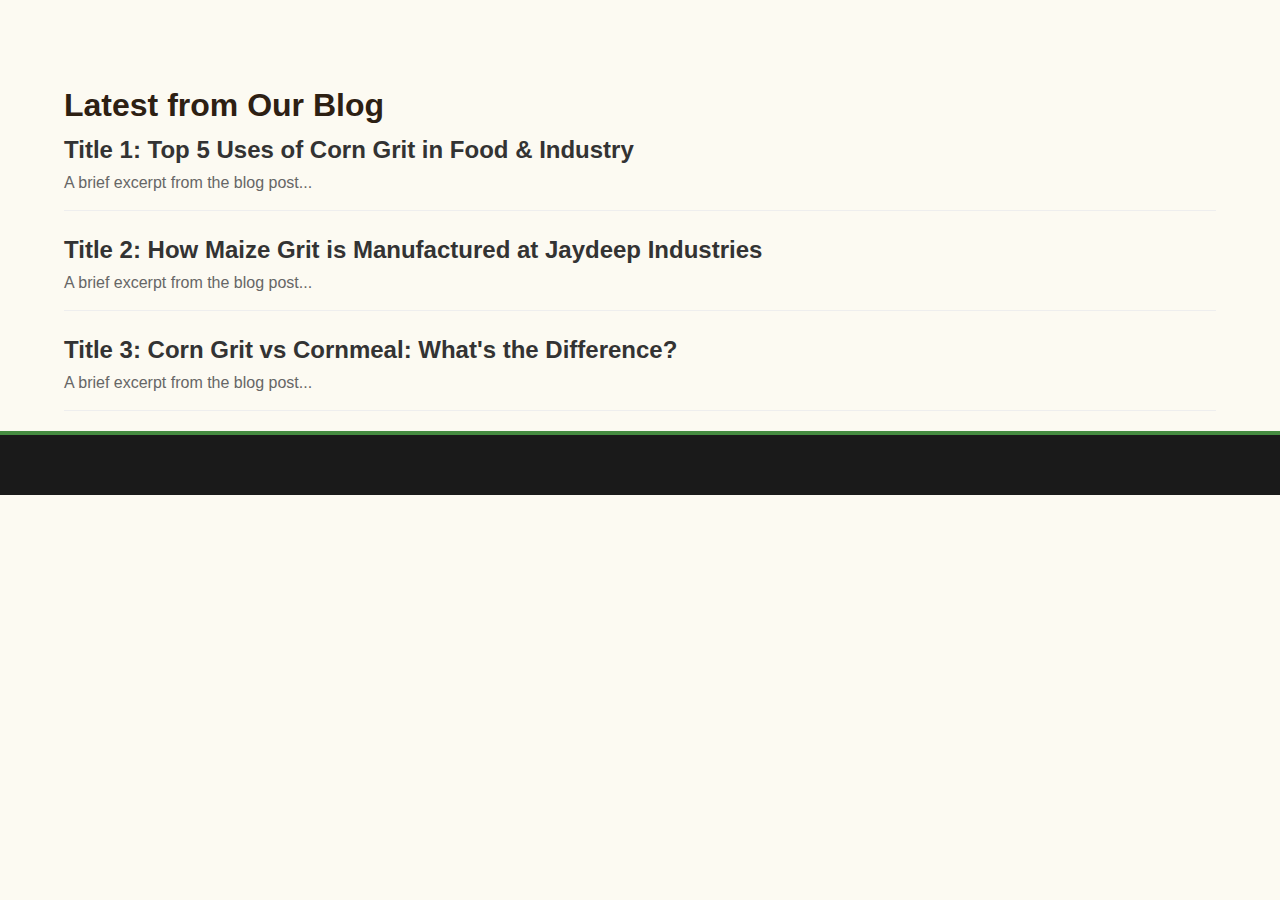
<file: blog/index.html>
<!DOCTYPE html>
<html lang="en">
<head>
    <meta charset="UTF-8">
    <meta name="viewport" content="width=device-width, initial-scale=1.0">
    <title>Jaydeep Industries Blog</title>
    <meta name="description" content="Read the latest news, articles, and insights from Jaydeep Industries about corn grits, maize processing, and more.">
    <link rel="stylesheet" href="../styles.css"> <!-- Link back to your main stylesheet -->
    <style>
        /* Basic styling for blog index */
        .blog-list {
            list-style: none;
            padding: 0;
        }
        .blog-item {
            margin-bottom: 20px;
            padding-bottom: 15px;
            border-bottom: 1px solid #eee;
        }
        .blog-item h2 a {
            color: #333;
            text-decoration: none;
        }
        .blog-item h2 a:hover {
            text-decoration: underline;
        }
        .blog-item p {
            color: #666;
        }
    </style>
</head>
<body>
    <nav class="navbar"><!-- Include your navbar here --></nav>

    <div class="container" style="margin-top: 80px;">
        <h1>Latest from Our Blog</h1>

        <ul class="blog-list">
            <!-- Blog post list items will go here -->
            <li class="blog-item">
                <h2><a href="top-uses-corn-grit.html">Title 1: Top 5 Uses of Corn Grit in Food & Industry</a></h2>
                <p>A brief excerpt from the blog post...</p>
            </li>
            <li class="blog-item">
                <h2><a href="how-maize-grit-manufactured.html">Title 2: How Maize Grit is Manufactured at Jaydeep Industries</a></h2>
                <p>A brief excerpt from the blog post...</p>
            </li>
            <li class="blog-item">
                <h2><a href="corn-grit-vs-cornmeal.html">Title 3: Corn Grit vs Cornmeal: What's the Difference?</a></h2>
                <p>A brief excerpt from the blog post...</p>
            </li>
            <!-- Add more blog post list items here -->
        </ul>
    </div>

    <footer class="footer"><!-- Include your footer here --></footer>
</body>
</html>
</file>
<file: styles.css>
/* Earthy color palette - More professional tones */
:root {
  --yellow: #f2c94c;
  --brown: #7d4f24;
  --green: #468c41;
  --light-bg: #fcfaf2;
  --dark-text: #2d2013;
  --section-padding: 80px 0;
  --form-bg: #ffffff;
  --form-border: #e0e0e0;
  --form-focus: #468c41;
  --form-shadow: 0 4px 15px rgba(0,0,0,0.06);
}

* {
  box-sizing: border-box;
  margin: 0;
  padding: 0;
}

body {
  font-family: 'Poppins', sans-serif;
  background: var(--light-bg);
  color: var(--dark-text);
  line-height: 1.6;
  scroll-behavior: smooth;
}

.container {
  width: 90%;
  max-width: 1200px;
  margin: 0 auto;
}

.navbar {
  position: sticky;
  top: 0;
  width: 100%;
  background: rgba(255, 255, 255, 0.95);
  z-index: 1000;
  box-shadow: 0 2px 10px rgba(0,0,0,0.1);
  transition: all 0.3s ease;
}

.nav-container {
  display: flex;
  align-items: center;
  justify-content: space-between;
  height: 80px;
  padding: 0;
}

.logo {
  display: flex;
  align-items: center;
  font-size: 1.5rem;
  font-weight: 600;
  color: var(--brown);
  letter-spacing: 0.5px;
}

.logo a {
  display: flex;
  align-items: center;
  text-decoration: none;
  color: inherit;
  transition: opacity 0.3s ease;
}

.logo a:hover {
  opacity: 0.9;
}

.logo-img {
  width: 180px;
  height: 60px;
  margin-right: 12px;
  border-radius: 4px;
  object-fit: contain;
}

.nav-links {
  display: flex;
  gap: 2.5rem;
  list-style: none;
}

.nav-links a {
  text-decoration: none;
  color: var(--brown);
  font-weight: 500;
  position: relative;
  padding-bottom: 5px;
  transition: color 0.3s;
}

.nav-links a:hover {
  color: var(--green);
}

.nav-links a::after {
  content: '';
  position: absolute;
  width: 0;
  height: 2px;
  bottom: 0;
  left: 0;
  background-color: var(--green);
  transition: width 0.3s;
}

.nav-links a:hover::after {
  width: 100%;
}

.nav-toggle {
  display: none;
  flex-direction: column;
  cursor: pointer;
  gap: 5px;
}

.nav-toggle span {
  display: block;
  width: 25px;
  height: 3px;
  background: var(--brown);
  border-radius: 2px;
  transition: transform 0.3s;
}

.section {
  padding: var(--section-padding);
  opacity: 0;
  transform: translateY(40px);
  transition: opacity 0.8s cubic-bezier(.4,0,.2,1), transform 0.8s cubic-bezier(.4,0,.2,1);
  position: relative;
}

.section.visible {
  opacity: 1;
  transform: none;
}

.section h2 {
  font-size: 2.2rem;
  color: var(--dark-text);
  margin-bottom: 2rem;
  position: relative;
  padding-bottom: 1rem;
}

.section h2::after {
  content: '';
  position: absolute;
  bottom: 0;
  left: 0;
  width: 60px;
  height: 3px;
  background: var(--green);
  border-radius: 2px;
}

/* Background images for sections */
.bg-image-1 {
  background: linear-gradient(rgba(255, 255, 255, 0.7), rgba(255, 255, 255, 0.7)), url('bg.jpg');
  background-size: cover;
  background-position: center;
  background-attachment: fixed;
}

.bg-image-2 {
  background: linear-gradient(rgba(255, 255, 255, 0.75), rgba(255, 255, 255, 0.75)), url('bg2.jpg');
  background-size: cover;
  background-position: center;
}

.bg-image-3 {
  background: linear-gradient(rgba(70, 140, 65, 0.85), rgba(70, 140, 65, 0.85)), url('bg3.jpg');
  background-size: cover;
  background-position: center;
  background-attachment: fixed;
}

.home-section {
  text-align: center;
  border-radius: 0 0 40px 40px;
  padding: 120px 0 80px;
  position: relative;
  background: linear-gradient(rgba(255, 255, 255, 0.9), rgba(255, 255, 255, 0.9)), url('bg.jpg');
  background-size: cover;
  background-position: center;
  background-attachment: fixed;
}

.home-section h1 {
  font-size: 3.5rem;
  margin-bottom: 1.5rem;
  color: var(--brown);
  font-weight: 700;
  line-height: 1.2;
  max-width: 800px;
  margin-left: auto;
  margin-right: auto;
  text-shadow: 2px 2px 4px rgba(0, 0, 0, 0.1);
}

.home-section p {
  font-size: 1.2rem;
  color: var(--dark-text);
  max-width: 700px;
  margin: 0 auto 2rem;
  line-height: 1.8;
}

.home-section blockquote {
  font-style: italic;
  margin: 2.5rem auto;
  padding: 1.5rem 2rem;
  font-size: 1.3rem;
  color: var(--brown);
  border-left: 4px solid var(--yellow);
  background: rgba(242, 201, 76, 0.1);
  border-radius: 0 12px 12px 0;
  max-width: 800px;
  position: relative;
  box-shadow: 0 4px 15px rgba(0, 0, 0, 0.05);
}

.home-section blockquote::before {
  content: '"';
  position: absolute;
  left: 20px;
  top: 10px;
  font-size: 4rem;
  color: var(--yellow);
  opacity: 0.2;
  font-family: Georgia, serif;
}

.hero-buttons {
  display: flex;
  gap: 1.5rem;
  justify-content: center;
  margin-top: 2.5rem;
}

.hero-btn {
  padding: 1rem 2.5rem;
  border-radius: 50px;
  font-weight: 600;
  font-size: 1.1rem;
  transition: all 0.3s ease;
  text-decoration: none;
  display: inline-flex;
  align-items: center;
  gap: 0.5rem;
}

.primary-btn {
  background: var(--green);
  color: white;
  border: 2px solid var(--green);
}

.primary-btn:hover {
  background: #3a7a36;
  transform: translateY(-3px);
  box-shadow: 0 5px 15px rgba(70, 140, 65, 0.3);
}

.secondary-btn {
  background: transparent;
  color: var(--brown);
  border: 2px solid var(--brown);
}

.secondary-btn:hover {
  background: var(--brown);
  color: white;
  transform: translateY(-3px);
  box-shadow: 0 5px 15px rgba(125, 79, 36, 0.2);
}

@media (max-width: 768px) {
  .home-section {
    padding: 100px 0 60px;
  }

  .home-section h1 {
    font-size: 2.5rem;
    padding: 0 1rem;
  }

  .home-section p {
    font-size: 1.1rem;
    padding: 0 1.5rem;
  }

  .home-section blockquote {
    font-size: 1.1rem;
    padding: 1.2rem 1.5rem;
    margin: 2rem 1rem;
  }

  .hero-buttons {
    flex-direction: column;
    padding: 0 2rem;
  }

  .hero-btn {
    width: 100%;
    justify-content: center;
  }
}

@media (max-width: 480px) {
  .home-section {
    padding: 80px 0 40px;
  }

  .home-section h1 {
    font-size: 2rem;
  }

  .home-section p {
    font-size: 1rem;
  }

  .home-section blockquote {
    font-size: 1rem;
    padding: 1rem;
  }

  .hero-buttons {
    padding: 0 1rem;
  }
}

.products-section {
  padding: 80px 0;
}

.products-section h2 {
  margin-bottom: 1rem;
  color: var(--dark-text);
  font-weight: 600;
}

.products-grid {
  display: grid;
  grid-template-columns: repeat(auto-fit, minmax(250px, 1fr));
  gap: 2.5rem;
  margin-top: 2.5rem;
  overflow-x: auto;
  padding: 1rem 0.5rem;
  scroll-snap-type: x mandatory;
}

.product-card {
  background: #ffffff;
  border-radius: 16px;
  overflow: hidden;
  box-shadow: 0 4px 20px rgba(0,0,0,0.08);
  transition: transform 0.3s, box-shadow 0.3s;
  height: 100%;
  display: flex;
  flex-direction: column;
  scroll-snap-align: start;
}

.product-card:hover {
  transform: translateY(-10px);
  box-shadow: 0 10px 30px rgba(0,0,0,0.15);
}

.product-card .img-container {
  position: relative;
  width: 100%;
  height: 230px;
  overflow: hidden;
  border-bottom: 2px solid var(--green);
}

.product-card img {
  width: 100%;
  height: 100%;
  object-fit: cover;
  transition: transform 0.4s ease;
  image-rendering: -webkit-optimize-contrast; /* Improves clarity in webkit browsers */
  image-rendering: crisp-edges; /* Improves clarity in modern browsers */
}

.product-card:hover img {
  transform: scale(1.08);
}

.product-card h3 {
  color: var(--green);
  font-size: 1.2rem;
  padding: 1.2rem 1.2rem 0.5rem;
  font-weight: 600;
}

.product-card p {
  color: var(--dark-text);
  font-size: 0.9rem;
  padding: 0 1.2rem 1.5rem;
  flex-grow: 1;
}

.about-section {
  color: #fff;
  border-radius: 32px;
  margin: 2rem 0;
  padding: 80px 0;
}

.about-section h2 {
  color: #fff;
  margin-bottom: 1.5rem;
}

.about-text {
  color: #fff;
}

.about-text h3 {
  color: var(--yellow);
  margin: 1.8rem 0 0.8rem;
  font-size: 1.4rem;
  font-weight: 600;
}

.about-text h3:first-child {
  margin-top: 0;
}

.about-text p {
  margin-bottom: 1.2rem;
  line-height: 1.7;
}

.about-list {
  list-style: none;
  margin: 1.2rem 0 1.5rem;
}

.about-list li {
  margin-bottom: 0.8rem;
  color: #fff;
  position: relative;
  padding-left: 1.8rem;
  line-height: 1.5;
}

.about-list li::before {
  content: '✓';
  position: absolute;
  left: 0;
  color: var(--yellow);
  font-weight: bold;
}

.about-list li strong {
  color: var(--yellow);
  font-weight: 600;
}

.contact-section {
  background: #fff;
  padding: 80px 0;
}

.contact-section h2 {
  margin-bottom: 2rem;
  color: var(--dark-text);
  text-align: left;
}

.contact-section h2::after {
  display: none;
}

.contact-section p {
  margin-bottom: 1.5rem;
  font-size: 1.1rem;
  line-height: 1.8;
}

.contact-section a {
  color: var(--green);
  text-decoration: none;
  font-weight: 500;
  transition: color 0.2s;
}

.contact-section a:hover {
  color: var(--brown);
  text-decoration: underline;
}

.footer {
  background: #1a1a1a;
  color: #fff;
  padding: 4rem 0 0;
  position: relative;
}

.footer::before {
  content: '';
  position: absolute;
  top: 0;
  left: 0;
  right: 0;
  height: 4px;
  background: var(--green);
}

.footer-content {
  display: grid;
  grid-template-columns: 2fr 1fr 1fr;
  gap: 3rem;
  margin-bottom: 3rem;
}

.footer-section h3 {
  color: #fff;
  font-size: 1.4rem;
  margin-bottom: 1.5rem;
  position: relative;
  padding-bottom: 0.8rem;
  font-weight: 600;
  letter-spacing: 0.5px;
}

.footer-section h3::after {
  content: '';
  position: absolute;
  left: 0;
  bottom: 0;
  width: 50px;
  height: 2px;
  background: var(--green);
  transition: width 0.3s ease;
}

.footer-section:hover h3::after {
  width: 80px;
}

.footer-section p {
  color: #b3b3b3;
  line-height: 1.5;
  margin-bottom: 1.2rem;
  font-size: 0.95rem;
}

.social-links {
  display: flex;
  gap: 1rem;
  margin-top: 1.5rem;
}

.social-links a {
  display: flex;
  align-items: center;
  justify-content: center;
  width: 45px;
  height: 45px;
  background: rgba(255, 255, 255, 0.05);
  border-radius: 50%;
  color: #fff;
  transition: all 0.3s ease;
  font-size: 1.2rem;
  position: relative;
  overflow: hidden;
}

.social-links a::before {
  content: '';
  position: absolute;
  top: 0;
  left: 0;
  width: 100%;
  height: 100%;
  background: var(--green);
  opacity: 0;
  transition: opacity 0.3s ease;
}

.social-links a:hover::before {
  opacity: 1;
}

.social-links a i {
  position: relative;
  z-index: 1;
}

.social-links a:hover {
  transform: translateY(-5px);
  box-shadow: 0 5px 15px rgba(0,0,0,0.2);
}

.footer-section ul {
  list-style: none;
  padding: 0;
}

.footer-section ul li {
  margin-bottom: 0.7rem;
}

.footer-section ul li a {
  color: #b3b3b3;
  text-decoration: none;
  transition: all 0.3s ease;
  display: inline-block;
  font-size: 0.95rem;
  position: relative;
  padding-left: 1.2rem;
  line-height: 1.3;
}

.footer-section ul li a::before {
  content: '→';
  position: absolute;
  left: 0;
  opacity: 0;
  transition: all 0.3s ease;
}

.footer-section ul li a:hover {
  color: #fff;
  transform: translateX(10px);
}

.footer-section ul li a:hover::before {
  opacity: 1;
}

.footer-section.products ul {
  display: grid;
  grid-template-columns: repeat(2, 1fr);
  gap: 0.7rem;
}

.footer-section.products ul li {
  margin-bottom: 0.3rem;
}

.footer-section.products ul li a {
  font-size: 0.9rem;
  white-space: nowrap;
  overflow: hidden;
  text-overflow: ellipsis;
  line-height: 1.2;
}

.footer-bottom {
  background: rgba(0, 0, 0, 0.2);
  padding: 1.5rem 0;
  text-align: center;
  position: relative;
}

.footer-bottom::before {
  content: '';
  position: absolute;
  top: 0;
  left: 50%;
  transform: translateX(-50%);
  width: 80%;
  height: 1px;
  background: rgba(255,255,255,0.05);
}

.copyright {
  color: #b3b3b3;
  font-size: 0.9rem;
  margin-bottom: 0.3rem;
  line-height: 1.3;
}

.developer-credit {
  color: #b3b3b3;
  font-size: 0.9rem;
  line-height: 1.3;
}

.developer-name {
  color: #fff;
  font-weight: 500;
  position: relative;
  display: inline-block;
}

.developer-name::after {
  content: '';
  position: absolute;
  bottom: -2px;
  left: 0;
  width: 100%;
  height: 1px;
  background: var(--green);
  transform: scaleX(0);
  transition: transform 0.3s ease;
}

.developer-name:hover::after {
  transform: scaleX(1);
}

@media (max-width: 768px) {
  .footer-content {
    grid-template-columns: 1fr;
    gap: 2.5rem;
    padding: 0 1rem;
  }

  .footer-section {
    text-align: center;
    padding: 0 1rem;
  }

  .footer-section h3 {
    font-size: 1.3rem;
    margin-bottom: 1.2rem;
  }

  .footer-section h3::after {
    left: 50%;
    transform: translateX(-50%);
    width: 40px;
  }

  .footer-section:hover h3::after {
    width: 60px;
  }

  .footer-section p {
    font-size: 0.95rem;
    line-height: 1.6;
    margin-bottom: 1rem;
  }

  .social-links {
    justify-content: center;
    gap: 1.2rem;
    margin-top: 1.2rem;
  }

  .social-links a {
    width: 40px;
    height: 40px;
    font-size: 1.1rem;
  }

  .footer-section ul {
    display: flex;
    flex-direction: column;
    align-items: center;
    gap: 0.8rem;
  }

  .footer-section ul li {
    margin: 0;
  }

  .footer-section ul li a {
    font-size: 0.95rem;
    padding: 0.3rem 0;
    display: inline-block;
  }

  .footer-section.products ul {
    display: grid;
    grid-template-columns: repeat(2, 1fr);
    gap: 0.8rem;
    text-align: left;
    padding: 0 1rem;
  }

  .footer-section.products ul li a {
    font-size: 0.9rem;
    white-space: nowrap;
    overflow: hidden;
    text-overflow: ellipsis;
    max-width: 140px;
  }

  .footer-bottom {
    padding: 1.2rem 1rem;
    margin-top: 1rem;
  }

  .copyright,
  .developer-credit {
    font-size: 0.85rem;
    line-height: 1.4;
  }
}

@media (max-width: 480px) {
  .footer {
    padding: 2.5rem 0 0;
  }

  .footer-content {
    gap: 2rem;
  }

  .footer-section {
    padding: 0 0.5rem;
  }

  .footer-section h3 {
    font-size: 1.2rem;
    margin-bottom: 1rem;
  }

  .footer-section p {
    font-size: 0.9rem;
    line-height: 1.5;
  }

  .social-links {
    gap: 1rem;
  }

  .social-links a {
    width: 38px;
    height: 38px;
    font-size: 1rem;
  }

  .footer-section.products ul {
    grid-template-columns: 1fr;
    gap: 0.6rem;
    padding: 0;
  }

  .footer-section.products ul li a {
    max-width: 100%;
    font-size: 0.85rem;
  }

  .footer-section ul li a {
    font-size: 0.9rem;
  }

  .footer-bottom {
    padding: 1rem 0.5rem;
    flex-direction: column;
    gap: 0.5rem;
  }

  .copyright,
  .developer-credit {
    font-size: 0.8rem;
  }

  .developer-name {
    font-size: 0.85rem;
  }
}

.contact-container {
  display: flex;
  flex-direction: column;
  gap: 2rem;
  margin-top: 2rem;
  max-width: 1200px;
  margin-left: auto;
  margin-right: auto;
}

.contact-top-row {
  display: grid;
  grid-template-columns: 1fr 1fr;
  gap: 2rem;
  align-items: stretch;
}

.contact-card {
  background: var(--form-bg);
  border-radius: 12px;
  padding: 1.8rem;
  box-shadow: var(--form-shadow);
  border: 1px solid var(--form-border);
  transition: transform 0.3s ease, box-shadow 0.3s ease;
  display: flex;
  flex-direction: column;
  justify-content: center;
}

.contact-details {
  width: 100%;
}

.contact-details p {
  margin-bottom: 1rem;
  font-size: 0.95rem;
  line-height: 1.6;
  padding-bottom: 1rem;
  border-bottom: 1px solid rgba(0,0,0,0.08);
  position: relative;
  padding-left: 30px;
}

.contact-details p:last-child {
  border-bottom: none;
  margin-bottom: 0;
  padding-bottom: 0;
}

.contact-details strong {
  color: var(--brown);
  font-size: 0.95rem;
  display: inline-block;
  margin-right: 5px;
  min-width: 110px;
  vertical-align: top;
}

.map-wrapper {
  width: 100%;
  border-radius: 12px;
  overflow: hidden;
  box-shadow: var(--form-shadow);
  border: 1px solid var(--form-border);
  height: 100%;
}

.map-wrapper iframe {
  display: block;
  width: 100%;
  height: 100%;
  min-height: 300px;
  border: none;
}

.contact-form-container {
  background: var(--form-bg);
  border-radius: 12px;
  padding: 2rem;
  box-shadow: var(--form-shadow);
  border: 1px solid var(--form-border);
  width: 100%;
  max-width: 800px;
  margin: 0 auto;
}

.contact-form {
  display: grid;
  grid-template-columns: repeat(2, 1fr);
  gap: 1.5rem;
}

.form-group {
  display: flex;
  flex-direction: column;
  gap: 0.5rem;
}

.form-group label {
  font-weight: 500;
  color: var(--dark-text);
  font-size: 0.95rem;
  display: flex;
  align-items: center;
  gap: 0.5rem;
}

.form-group label[for="name"]::after,
.form-group label[for="phone"]::after,
.form-group label[for="subject"]::after,
.form-group label[for="message"]::after {
  content: '*';
  color: #e74c3c;
  font-size: 1.2rem;
}

.form-group input,
.form-group textarea {
  padding: 0.8rem 1rem;
  border: 1px solid var(--form-border);
  border-radius: 8px;
  font-size: 0.95rem;
  transition: all 0.3s ease;
  background: #fafafa;
  width: 100%;
}

.form-group input:focus,
.form-group textarea:focus {
  outline: none;
  border-color: var(--green);
  box-shadow: 0 0 0 3px rgba(70, 140, 65, 0.1);
  background: #fff;
}

.form-group textarea {
  min-height: 120px;
  resize: vertical;
}

.form-group.full-width {
  grid-column: 1 / -1;
}

.submit-btn {
  grid-column: 1 / -1;
  background: var(--green);
  color: white;
  border: none;
  padding: 1rem 2rem;
  border-radius: 8px;
  font-weight: 500;
  font-size: 1rem;
  cursor: pointer;
  transition: all 0.3s ease;
  width: fit-content;
  margin: 0.5rem auto 0;
  display: flex;
  align-items: center;
  gap: 0.5rem;
}

.submit-btn:hover {
  background: #3a7a36;
  transform: translateY(-2px);
  box-shadow: 0 4px 12px rgba(70, 140, 65, 0.2);
}

.submit-btn:active {
  transform: translateY(0);
}

@media (max-width: 992px) {
  .contact-top-row {
    grid-template-columns: 1fr;
  }
  
  .map-wrapper {
    min-height: 300px;
  }
  
  .contact-card {
    padding: 1.5rem;
  }
}

@media (max-width: 768px) {
  .contact-form {
    grid-template-columns: 1fr;
    gap: 1.2rem;
  }
  
  .contact-form-container {
    padding: 1.5rem;
  }
  
  .form-group input,
  .form-group textarea {
    padding: 0.7rem 0.9rem;
  }
  
  .submit-btn {
    width: 100%;
  }
}

@media (max-width: 480px) {
  .contact-form-container {
    padding: 1.2rem;
  }
  
  .contact-details strong {
    min-width: 90px;
  }
  
  .form-group label {
    font-size: 0.9rem;
  }
}

.contact-icon {
  display: none;
}

.contact-card h3 {
  color: var(--green);
  font-size: 1.3rem;
  margin-bottom: 1.2rem;
  font-weight: 600;
  position: relative;
}

.contact-card h3::after {
  content: '';
  position: absolute;
  bottom: -8px;
  left: 50%;
  transform: translateX(-50%);
  width: 50px;
  height: 2px;
  background-color: var(--yellow);
  border-radius: 2px;
}

.map-container {
  width: 100%;
  border-radius: 8px;
  overflow: hidden;
  box-shadow: 0 4px 20px rgba(0,0,0,0.1);
  height: 350px;
  position: relative;
  margin-top: 1.5rem;
}

.map-image {
  width: 100%;
  height: 100%;
  object-fit: cover;
  display: block;
}

.map-container a {
  display: block;
  height: 100%;
  width: 100%;
}

.map-overlay {
  position: absolute;
  bottom: 0;
  left: 0;
  right: 0;
  background: rgba(227, 6, 19, 0.8);
  color: white;
  text-align: center;
  padding: 10px;
  text-decoration: none;
  font-weight: 500;
  transition: background 0.3s;
}

.map-overlay:hover {
  background: rgba(227, 6, 19, 1);
}

@media (max-width: 1024px) {
  .products-grid {
    grid-template-columns: repeat(auto-fit, minmax(220px, 1fr));
  }
}

@media (max-width: 768px) {
  .products-grid {
    grid-template-columns: repeat(auto-fit, minmax(200px, 1fr));
    display: flex;
    overflow-x: auto;
    scroll-snap-type: x mandatory;
    gap: 20px;
    padding-bottom: 20px;
  }
  
  .product-card {
    flex: 0 0 80%;
    scroll-snap-align: start;
    margin-right: 10px;
  }
  
  .logo {
    flex-direction: column;
    align-items: flex-start;
  }
  
  .logo-img {
    width: 150px;
    height: 50px;
    margin-bottom: 5px;
  }
  
  .nav-links {
    position: absolute;
    top: 80px;
    right: 0;
    background: #fff;
    flex-direction: column;
    width: 220px;
    gap: 1rem;
    padding: 1.5rem;
    box-shadow: 0 10px 30px rgba(0,0,0,0.1);
    display: none;
    border-radius: 0 0 0 10px;
  }
  
  .nav-links.open {
    display: flex;
  }
  
  .nav-toggle {
    display: flex;
  }
  
  .contact-container {
    grid-template-columns: 1fr;
  }
  
  .map-wrapper {
    margin-top: 1.5rem;
  }
}

@media (max-width: 600px) {
  .container {
    width: 92%;
  }
   
  .section {
    padding: 60px 0;
  }
   
  .home-section h1 {
    font-size: 2.2rem;
  }
   
  .home-section {
    padding-top: 100px;
  }
  
  .logo-img {
    width: 180px;
    height: 60px;
  }
}

.about-content {
  display: grid;
  grid-template-columns: 1fr;
  gap: 2rem;
  margin-top: 2rem;
  max-width: 900px;
  margin-left: auto;
  margin-right: auto;
}

.inline-icon {
  position: absolute;
  left: 0;
  top: 0;
  color: var(--green);
  width: 16px;
  text-align: center;
  height: 24px;
  display: flex;
  align-items: center;
  justify-content: center;
}

.inline-icon i {
  font-size: 14px;
}

.address-line {
  line-height: 1.6;
}

.address-indent {
  display: inline-block;
  padding-left: 115px;
}

.address-text {
  display: none;
}

.address-text br {
  display: none;
}

.address-text br + * {
  display: none;
}

.developer-credit {
  font-size: 0.85rem;
  opacity: 0.9;
}

.developer-name {
  color: var(--yellow);
  font-weight: 500;
}

/* Mobile navigation improvements */
.nav-toggle.active span:nth-child(1) {
  transform: rotate(45deg) translate(5px, 5px);
}

.nav-toggle.active span:nth-child(2) {
  opacity: 0;
}

.nav-toggle.active span:nth-child(3) {
  transform: rotate(-45deg) translate(5px, -5px);
}

/* Additional responsive styles for mobile */
@media (max-width: 480px) {
  .container {
    width: 95%;
  }
  
  .section {
    padding: 50px 0;
  }
  
  .home-section h1 {
    font-size: 1.8rem;
    line-height: 1.3;
  }
  
  .home-section p {
    font-size: 0.95rem;
  }
  
  .home-section blockquote {
    font-size: 1.1rem;
    padding: 0.8rem;
  }
  
  .product-card {
    flex: 0 0 85%;
  }
  
  .product-card .img-container {
    height: 200px;
  }
  
  .address-indent {
    padding-left: 0;
    display: block;
    margin-top: 0.3rem;
  }
  
  .contact-details strong {
    min-width: auto;
    margin-bottom: 0.3rem;
    display: block;
  }
  
  .nav-container {
    height: 70px;
  }
  
  .logo {
    font-size: 1.2rem;
  }
  
  .logo-img {
    width: 120px;
    height: 40px;
  }
  
  .nav-links {
    top: 70px;
    width: 100%;
    right: 0;
    z-index: 1000;
    border-radius: 0;
  }
  
  .contact-card {
    padding: 1rem;
  }
  
  .footer {
    padding: 1rem 0;
    font-size: 0.9rem;
  }
  
  .developer-credit {
    display: block;
    margin-top: 0.5rem;
  }
}

/* Fix for address line on medium sized screens */
@media (max-width: 768px) {
  .address-line {
    padding-left: 30px;
  }
  
  .inline-icon {
    top: 2px;
  }
}

.footer-section.products ul {
  display: grid;
  grid-template-columns: repeat(2, 1fr);
  gap: 0.8rem 1.5rem;
  list-style: none;
  padding: 0;
}

.footer-section.products ul li {
  margin-bottom: 0;
}

.footer-section.products ul li a {
  color: #e8e8e8;
  text-decoration: none;
  transition: all 0.3s ease;
  display: inline-block;
  font-size: 0.9rem;
  white-space: nowrap;
  overflow: hidden;
  text-overflow: ellipsis;
}

.footer-section.products ul li a:hover {
  color: var(--yellow);
  transform: translateX(5px);
}

@media (max-width: 480px) {
  .footer-section.products ul {
    grid-template-columns: 1fr;
    gap: 0.8rem;
  }
}

/* Mobile Navigation Improvements */
@media (max-width: 768px) {
  .nav-container {
    height: 70px;
    padding: 0 1rem;
  }

  .logo {
    font-size: 1.2rem;
  }

  .logo-img {
    width: 140px;
    height: 45px;
  }

  .nav-links {
    position: fixed;
    top: 70px;
    left: 0;
    right: 0;
    background: #fff;
    flex-direction: column;
    padding: 1rem;
    gap: 0.8rem;
    box-shadow: 0 4px 12px rgba(0,0,0,0.1);
    transform: translateY(-100%);
    opacity: 0;
    visibility: hidden;
    transition: all 0.3s ease;
    z-index: 1000;
  }

  .nav-links.open {
    transform: translateY(0);
    opacity: 1;
    visibility: visible;
  }

  .nav-links li {
    width: 100%;
  }

  .nav-links a {
    display: block;
    padding: 0.8rem 1rem;
    border-radius: 8px;
    transition: all 0.3s ease;
  }

  .nav-links a:hover {
    background: rgba(70, 140, 65, 0.1);
  }

  .nav-toggle {
    display: flex;
    flex-direction: column;
    gap: 6px;
    cursor: pointer;
    padding: 5px;
  }

  .nav-toggle span {
    display: block;
    width: 25px;
    height: 2px;
    background: var(--brown);
    transition: all 0.3s ease;
  }

  .nav-toggle.active span:nth-child(1) {
    transform: rotate(45deg) translate(5px, 5px);
  }

  .nav-toggle.active span:nth-child(2) {
    opacity: 0;
  }

  .nav-toggle.active span:nth-child(3) {
    transform: rotate(-45deg) translate(5px, -5px);
  }

  /* Section Spacing Adjustments */
  .section {
    padding: 60px 0;
  }

  .home-section {
    padding-top: 80px;
  }

  .home-section h1 {
    font-size: 2rem;
    line-height: 1.3;
  }

  .home-section p {
    font-size: 1rem;
  }

  /* Products Section Mobile Optimization */
  .products-grid {
    grid-template-columns: repeat(auto-fit, minmax(280px, 1fr));
    gap: 1.5rem;
    padding: 0.5rem;
  }

  .product-card {
    margin: 0;
  }

  .product-card .img-container {
    height: 200px;
  }

  /* Contact Section Mobile Optimization */
  .contact-container {
    gap: 1.5rem;
  }

  .contact-top-row {
    grid-template-columns: 1fr;
    gap: 1.5rem;
  }

  .contact-card {
    padding: 1.2rem;
  }

  .contact-details strong {
    min-width: 100px;
  }

  .map-wrapper {
    height: 250px;
  }

  .contact-form {
    grid-template-columns: 1fr;
    gap: 1rem;
  }

  .form-group input,
  .form-group textarea {
    padding: 0.7rem;
  }

  .submit-btn {
    width: 100%;
  }
}

/* Small Mobile Devices */
@media (max-width: 480px) {
  .container {
    width: 92%;
  }

  .nav-container {
    height: 60px;
  }

  .logo-img {
    width: 120px;
    height: 40px;
  }

  .nav-links {
    top: 60px;
  }

  .section {
    padding: 40px 0;
  }

  .home-section h1 {
    font-size: 1.8rem;
  }

  .home-section p {
    font-size: 0.95rem;
  }

  .home-section blockquote {
    font-size: 1rem;
    padding: 0.8rem;
  }

  .products-grid {
    grid-template-columns: 1fr;
    gap: 1.2rem;
  }

  .product-card {
    margin: 0;
  }

  .product-card .img-container {
    height: 180px;
  }

  .product-card h3 {
    font-size: 1.1rem;
  }

  .product-card p {
    font-size: 0.9rem;
  }

  .contact-card {
    padding: 1rem;
  }

  .contact-details strong {
    min-width: 90px;
    font-size: 0.9rem;
  }

  .contact-details p {
    font-size: 0.9rem;
  }

  .map-wrapper {
    height: 200px;
  }

  .contact-form-container {
    padding: 1rem;
  }

  .form-group label {
    font-size: 0.9rem;
  }

  .form-group input,
  .form-group textarea {
    font-size: 0.9rem;
  }

  /* Footer Mobile Optimization */
  .footer {
    padding: 2.5rem 0 0;
  }

  .footer-content {
    grid-template-columns: 1fr;
    gap: 2rem;
  }

  .footer-section {
    text-align: center;
  }

  .footer-section h3 {
    font-size: 1.2rem;
  }

  .footer-section h3::after {
    left: 50%;
    transform: translateX(-50%);
  }

  .social-links {
    justify-content: center;
  }

  .footer-section.products ul {
    grid-template-columns: 1fr;
    gap: 0.8rem;
  }

  .footer-section ul li a {
    font-size: 0.9rem;
  }

  .footer-bottom {
    flex-direction: column;
    gap: 0.8rem;
    padding: 1.2rem 0;
  }

  .copyright,
  .developer-credit {
    font-size: 0.85rem;
  }
}

/* Fix for iOS Safari 100vh issue */
@supports (-webkit-touch-callout: none) {
  .home-section {
    min-height: -webkit-fill-available;
  }
}

/* Smooth Scrolling for iOS */
html {
  -webkit-overflow-scrolling: touch;
}

/* Prevent text size adjustment on orientation change */
html {
  -webkit-text-size-adjust: 100%;
}

/* Improve tap target sizes */
button,
a,
input,
textarea {
  min-height: 44px;
  min-width: 44px;
}

/* Prevent zoom on input focus in iOS */
@media screen and (-webkit-min-device-pixel-ratio:0) {
  select,
  textarea,
  input {
    font-size: 16px;
  }
}

/* News Section Styles */
.news-section {
  background: var(--light-bg);
  padding: 80px 0;
}

.news-grid {
  display: grid;
  grid-template-columns: repeat(auto-fit, minmax(300px, 1fr));
  gap: 2rem;
  margin-top: 2rem;
}

.news-card {
  background: #fff;
  border-radius: 12px;
  overflow: hidden;
  box-shadow: 0 4px 20px rgba(0,0,0,0.08);
  transition: transform 0.3s ease;
}

.news-card:hover {
  transform: translateY(-5px);
}

.news-image {
  position: relative;
  height: 200px;
  overflow: hidden;
}

.news-image img {
  width: 100%;
  height: 100%;
  object-fit: cover;
  transition: transform 0.3s ease;
}

.news-card:hover .news-image img {
  transform: scale(1.05);
}

.news-date {
  position: absolute;
  bottom: 0;
  right: 0;
  background: var(--green);
  color: #fff;
  padding: 0.5rem 1rem;
  font-size: 0.9rem;
}

.news-content {
  padding: 1.5rem;
}

.news-content h3 {
  color: var(--dark-text);
  font-size: 1.2rem;
  margin-bottom: 1rem;
}

.news-content p {
  color: #666;
  font-size: 0.95rem;
  line-height: 1.6;
  margin-bottom: 1rem;
}

.read-more {
  color: var(--green);
  text-decoration: none;
  font-weight: 500;
  display: inline-flex;
  align-items: center;
  gap: 0.5rem;
  transition: color 0.3s ease;
}

.read-more:hover {
  color: var(--brown);
}

/* Testimonials Section Styles */
.testimonials-section {
  background: #fff;
  padding: 80px 0;
}

.testimonials-slider {
  margin-top: 2rem;
  position: relative;
}

.testimonial-card {
  background: var(--light-bg);
  border-radius: 12px;
  padding: 2rem;
  margin: 1rem;
  box-shadow: 0 4px 20px rgba(0,0,0,0.08);
}

.testimonial-content {
  position: relative;
  padding-left: 2rem;
  margin-bottom: 1.5rem;
}

.testimonial-content i {
  position: absolute;
  left: 0;
  top: 0;
  color: var(--green);
  font-size: 1.5rem;
}

.testimonial-content p {
  color: var(--dark-text);
  font-size: 1.1rem;
  line-height: 1.6;
  font-style: italic;
}

.testimonial-author {
  display: flex;
  align-items: center;
  gap: 1rem;
}

.testimonial-author img {
  width: 60px;
  height: 60px;
  border-radius: 50%;
  object-fit: cover;
}

.author-info h4 {
  color: var(--dark-text);
  font-size: 1.1rem;
  margin-bottom: 0.2rem;
}

.author-info p {
  color: #666;
  font-size: 0.9rem;
}

/* Certifications Section Styles */
.certifications-section {
  padding: 80px 0;
}

.certifications-grid {
  display: grid;
  grid-template-columns: repeat(auto-fit, minmax(250px, 1fr));
  gap: 2rem;
  margin-top: 2rem;
}

.certification-card {
  background: rgba(255, 255, 255, 0.1);
  backdrop-filter: blur(10px);
  border-radius: 12px;
  padding: 2rem;
  text-align: center;
  transition: transform 0.3s ease;
}

.certification-card:hover {
  transform: translateY(-5px);
}

.certification-card img {
  width: 80px;
  height: 80px;
  margin-bottom: 1rem;
}

.certification-card h3 {
  color: #fff;
  font-size: 1.2rem;
  margin-bottom: 0.5rem;
}

.certification-card p {
  color: rgba(255, 255, 255, 0.8);
  font-size: 0.9rem;
}

/* Mobile Responsiveness for New Sections */
@media (max-width: 768px) {
  .news-grid {
    grid-template-columns: 1fr;
    gap: 1.5rem;
  }

  .news-image {
    height: 180px;
  }

  .testimonial-card {
    padding: 1.5rem;
  }

  .testimonial-content p {
    font-size: 1rem;
  }

  .certifications-grid {
    grid-template-columns: 1fr;
    gap: 1.5rem;
  }
}

@media (max-width: 480px) {
  .news-image {
    height: 160px;
  }

  .news-content {
    padding: 1.2rem;
  }

  .news-content h3 {
    font-size: 1.1rem;
  }

  .testimonial-card {
    padding: 1.2rem;
  }

  .testimonial-author img {
    width: 50px;
    height: 50px;
  }

  .author-info h4 {
    font-size: 1rem;
  }
}

/* Floating Call Button */
.call-float {
  position: fixed;
  bottom: 30px;
  right: 30px;
  background-color: var(--green);
  color: #fff;
  width: 60px;
  height: 60px;
  border-radius: 50%;
  text-align: center;
  font-size: 30px;
  box-shadow: 2px 2px 10px rgba(0, 0, 0, 0.2);
  z-index: 100;
  display: flex;
  align-items: center;
  justify-content: center;
  text-decoration: none;
  transition: all 0.3s ease;
}

.call-float:hover {
  background-color: #3a7a36;
  transform: scale(1.1);
  color: #fff;
}

.call-float i {
  margin-top: 2px;
}

@media (max-width: 768px) {
  .call-float {
    width: 50px;
    height: 50px;
    font-size: 25px;
    bottom: 20px;
    right: 20px;
  }
}

.form-group select {
  padding: 0.8rem 1rem;
  border: 1px solid var(--form-border);
  border-radius: 8px;
  font-size: 0.95rem;
  transition: all 0.3s ease;
  background: #fafafa;
  width: 100%;
  cursor: pointer;
  appearance: none;
  background-image: url("data:image/svg+xml;charset=UTF-8,%3csvg xmlns='http://www.w3.org/2000/svg' viewBox='0 0 24 24' fill='none' stroke='currentColor' stroke-width='2' stroke-linecap='round' stroke-linejoin='round'%3e%3cpolyline points='6 9 12 15 18 9'%3e%3c/polyline%3e%3c/svg%3e");
  background-repeat: no-repeat;
  background-position: right 1rem center;
  background-size: 1em;
}

.form-group select:focus {
  outline: none;
  border-color: var(--green);
  box-shadow: 0 0 0 3px rgba(70, 140, 65, 0.1);
  background-color: #fff;
}

.form-group select option {
  padding: 0.5rem;
  font-size: 0.95rem;
}
</file>
